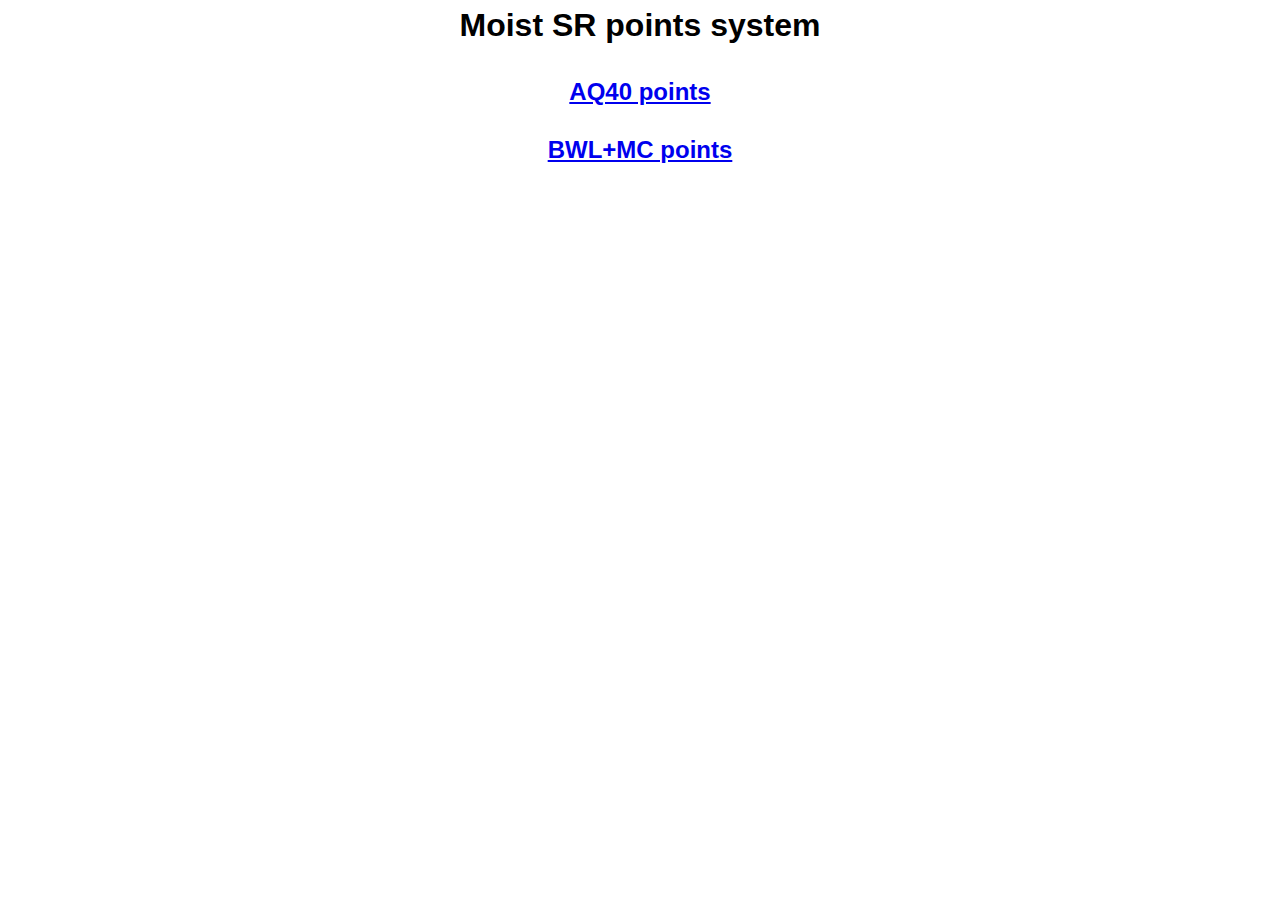
<file: index.html>
<html>

<head>
    <link rel="stylesheet" href="style.css">
</head>

<body>
    <center>
        <h1>Moist SR points system</h1>
        <h2><a href="pages/AQ40-points.html">AQ40 points</a></h2>
        <h2><a href="pages/BWL+MC-points.html">BWL+MC points</a></h2>
    </center>
</body>

</html>
</file>
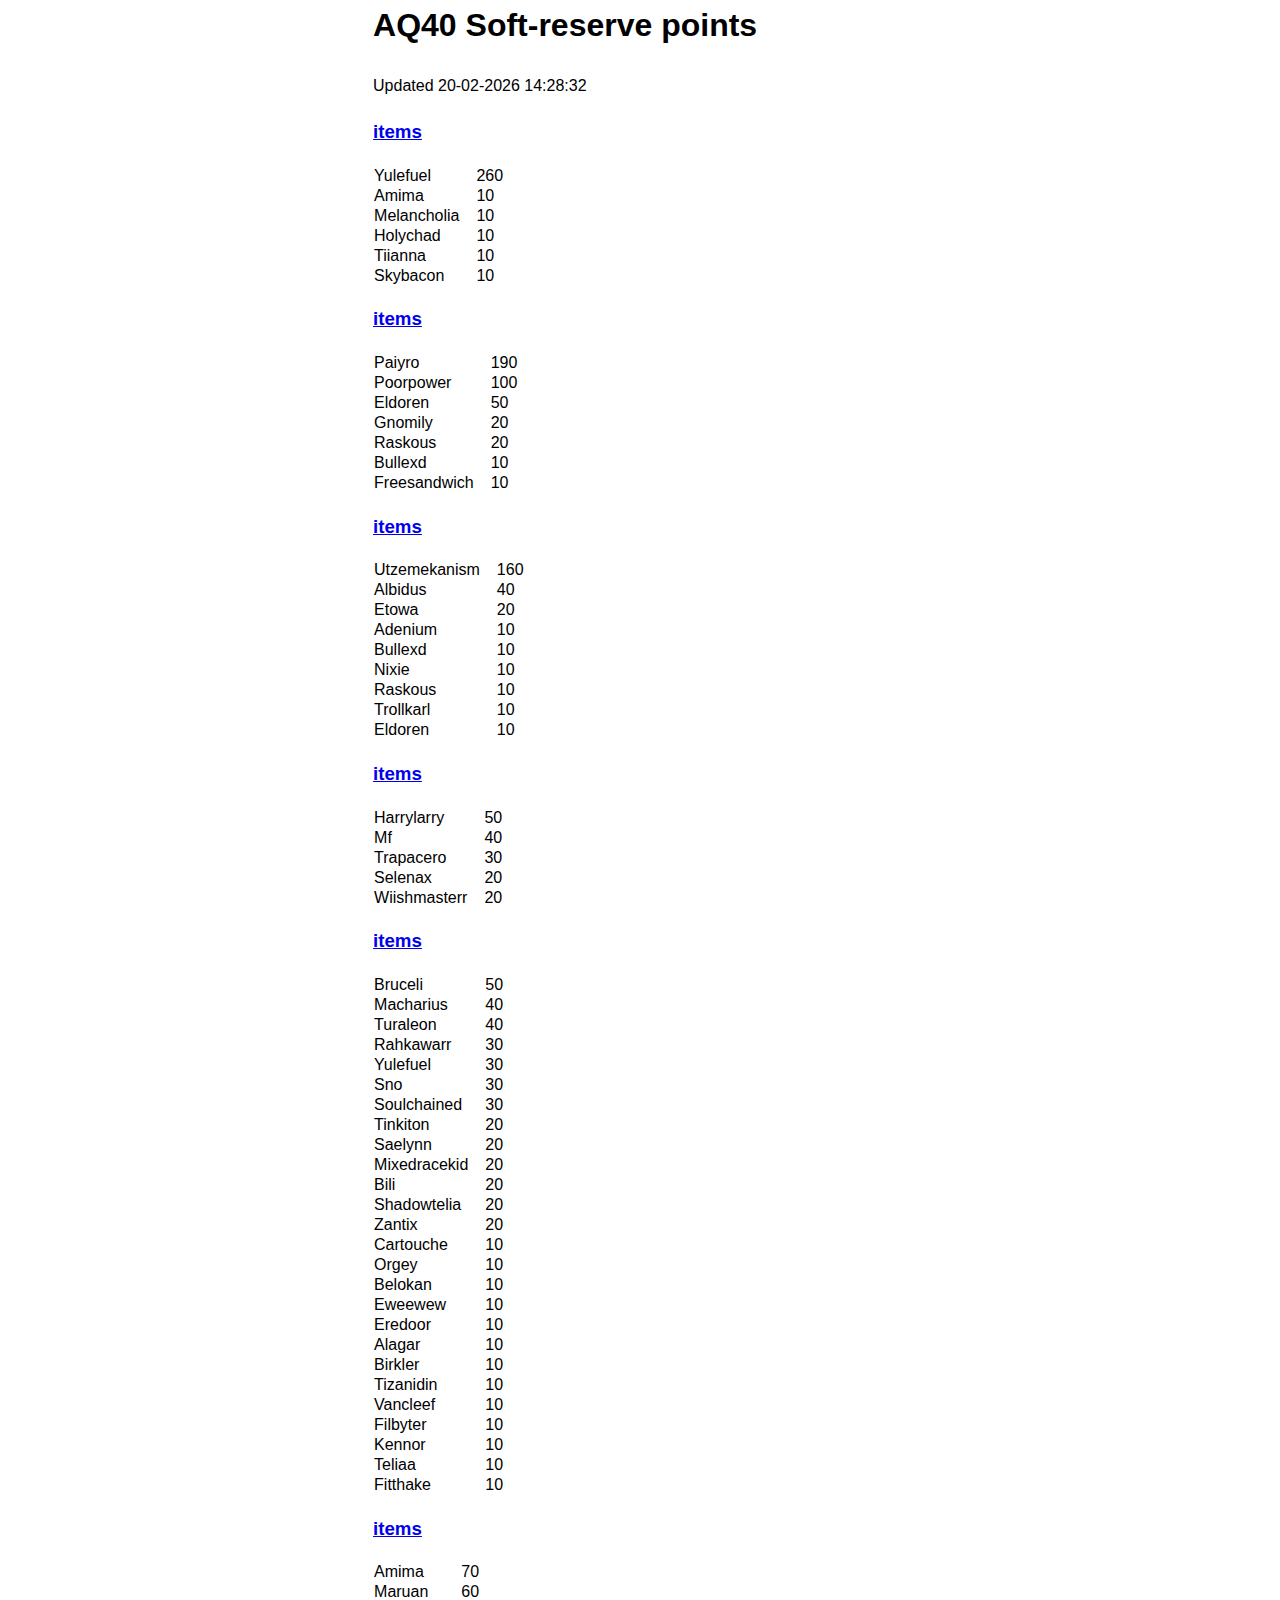
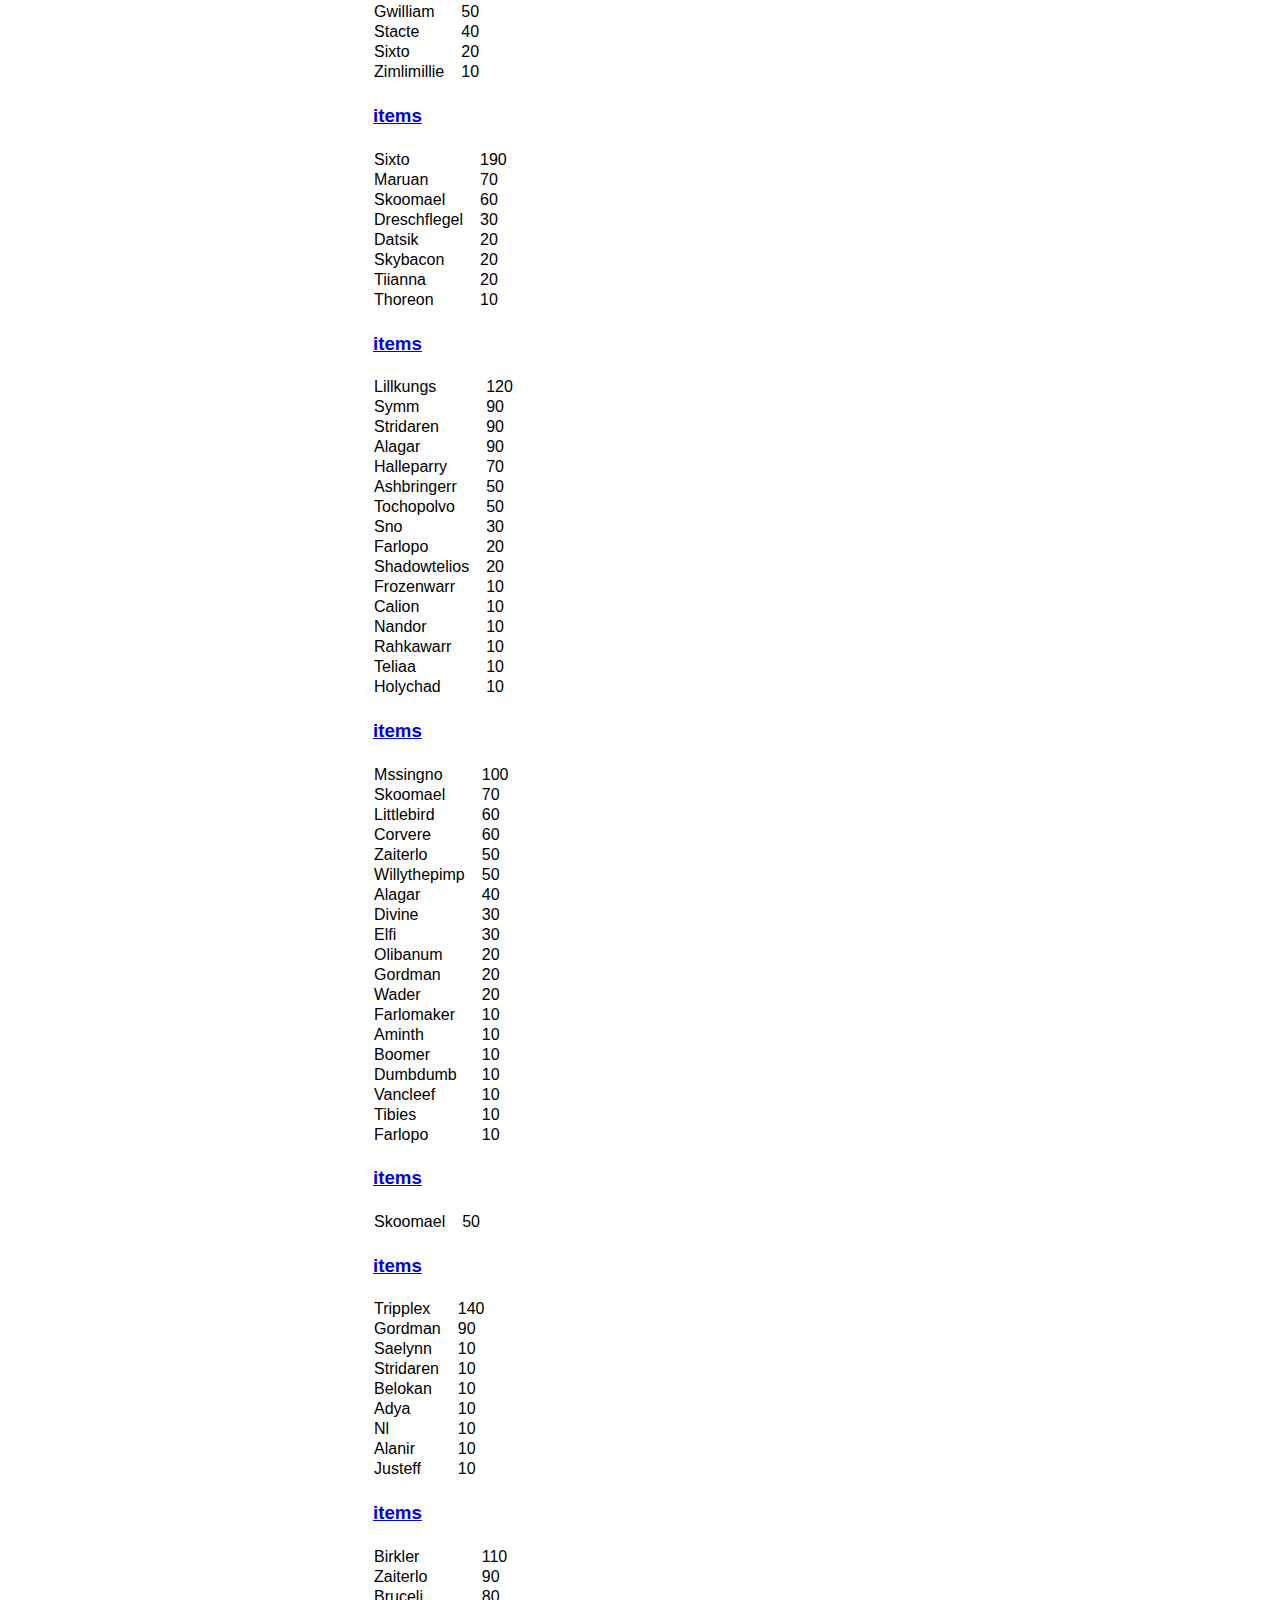
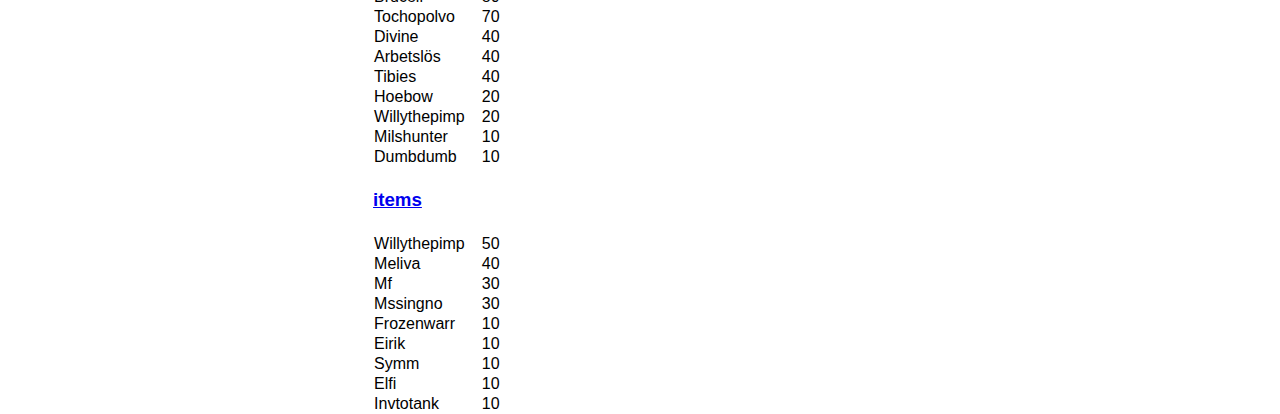
<file: pages/AQ40-points.html>
<html><head><script type="application/javascript">
                        const whTooltips = {colorLinks: true, iconizeLinks: true, renameLinks: true};
                    </script><script type="application/javascript" src="https://wow.zamimg.com/js/tooltips.js"></script><link rel="stylesheet" href="../style.css"></link><title>AQ40 Points</title></head><body><h1>AQ40 Soft-reserve points</h1><p>Updated 20-02-2026 14:28:32</p><table><table><h3><a href="https://wow.wowhead.com/classic/item=21604">items</a></h3><p><tr><td>Yulefuel</td><td>260</td></tr><tr><td>Amima</td><td>10</td></tr><tr><td>Melancholia</td><td>10</td></tr><tr><td>Holychad</td><td>10</td></tr><tr><td>Tiianna</td><td>10</td></tr><tr><td>Skybacon</td><td>10</td></tr></p></table><table><h3><a href="https://wow.wowhead.com/classic/item=22730">items</a></h3><p><tr><td>Paiyro</td><td>190</td></tr><tr><td>Poorpower</td><td>100</td></tr><tr><td>Eldoren</td><td>50</td></tr><tr><td>Gnomily</td><td>20</td></tr><tr><td>Raskous</td><td>20</td></tr><tr><td>Bullexd</td><td>10</td></tr><tr><td>Freesandwich</td><td>10</td></tr></p></table><table><h3><a href="https://wow.wowhead.com/classic/item=21585">items</a></h3><p><tr><td>Utzemekanism</td><td>160</td></tr><tr><td>Albidus</td><td>40</td></tr><tr><td>Etowa</td><td>20</td></tr><tr><td>Adenium</td><td>10</td></tr><tr><td>Bullexd</td><td>10</td></tr><tr><td>Nixie</td><td>10</td></tr><tr><td>Raskous</td><td>10</td></tr><tr><td>Trollkarl</td><td>10</td></tr><tr><td>Eldoren</td><td>10</td></tr></p></table><table><h3><a href="https://wow.wowhead.com/classic/item=21126">items</a></h3><p><tr><td>Harrylarry</td><td>50</td></tr><tr><td>Mf</td><td>40</td></tr><tr><td>Trapacero</td><td>30</td></tr><tr><td>Selenax</td><td>20</td></tr><tr><td>Wiishmasterr</td><td>20</td></tr></p></table><table><h3><a href="https://wow.wowhead.com/classic/item=21221">items</a></h3><p><tr><td>Bruceli</td><td>50</td></tr><tr><td>Macharius</td><td>40</td></tr><tr><td>Turaleon</td><td>40</td></tr><tr><td>Rahkawarr</td><td>30</td></tr><tr><td>Yulefuel</td><td>30</td></tr><tr><td>Sno</td><td>30</td></tr><tr><td>Soulchained</td><td>30</td></tr><tr><td>Tinkiton</td><td>20</td></tr><tr><td>Saelynn</td><td>20</td></tr><tr><td>Mixedracekid</td><td>20</td></tr><tr><td>Bili</td><td>20</td></tr><tr><td>Shadowtelia</td><td>20</td></tr><tr><td>Zantix</td><td>20</td></tr><tr><td>Cartouche</td><td>10</td></tr><tr><td>Orgey</td><td>10</td></tr><tr><td>Belokan</td><td>10</td></tr><tr><td>Eweewew</td><td>10</td></tr><tr><td>Eredoor</td><td>10</td></tr><tr><td>Alagar</td><td>10</td></tr><tr><td>Birkler</td><td>10</td></tr><tr><td>Tizanidin</td><td>10</td></tr><tr><td>Vancleef</td><td>10</td></tr><tr><td>Filbyter</td><td>10</td></tr><tr><td>Kennor</td><td>10</td></tr><tr><td>Teliaa</td><td>10</td></tr><tr><td>Fitthake</td><td>10</td></tr></p></table><table><h3><a href="https://wow.wowhead.com/classic/item=21582">items</a></h3><p><tr><td>Amima</td><td>70</td></tr><tr><td>Maruan</td><td>60</td></tr><tr><td>Gwilliam</td><td>50</td></tr><tr><td>Stacte</td><td>40</td></tr><tr><td>Sixto</td><td>20</td></tr><tr><td>Zimlimillie</td><td>10</td></tr></p></table><table><h3><a href="https://wow.wowhead.com/classic/item=21839">items</a></h3><p><tr><td>Sixto</td><td>190</td></tr><tr><td>Maruan</td><td>70</td></tr><tr><td>Skoomael</td><td>60</td></tr><tr><td>Dreschflegel</td><td>30</td></tr><tr><td>Datsik</td><td>20</td></tr><tr><td>Skybacon</td><td>20</td></tr><tr><td>Tiianna</td><td>20</td></tr><tr><td>Thoreon</td><td>10</td></tr></p></table><table><h3><a href="https://wow.wowhead.com/classic/item=21581">items</a></h3><p><tr><td>Lillkungs</td><td>120</td></tr><tr><td>Symm</td><td>90</td></tr><tr><td>Stridaren</td><td>90</td></tr><tr><td>Alagar</td><td>90</td></tr><tr><td>Halleparry</td><td>70</td></tr><tr><td>Ashbringerr</td><td>50</td></tr><tr><td>Tochopolvo</td><td>50</td></tr><tr><td>Sno</td><td>30</td></tr><tr><td>Farlopo</td><td>20</td></tr><tr><td>Shadowtelios</td><td>20</td></tr><tr><td>Frozenwarr</td><td>10</td></tr><tr><td>Calion</td><td>10</td></tr><tr><td>Nandor</td><td>10</td></tr><tr><td>Rahkawarr</td><td>10</td></tr><tr><td>Teliaa</td><td>10</td></tr><tr><td>Holychad</td><td>10</td></tr></p></table><table><h3><a href="https://wow.wowhead.com/classic/item=23570">items</a></h3><p><tr><td>Mssingno</td><td>100</td></tr><tr><td>Skoomael</td><td>70</td></tr><tr><td>Littlebird</td><td>60</td></tr><tr><td>Corvere</td><td>60</td></tr><tr><td>Zaiterlo</td><td>50</td></tr><tr><td>Willythepimp</td><td>50</td></tr><tr><td>Alagar</td><td>40</td></tr><tr><td>Divine</td><td>30</td></tr><tr><td>Elfi</td><td>30</td></tr><tr><td>Olibanum</td><td>20</td></tr><tr><td>Gordman</td><td>20</td></tr><tr><td>Wader</td><td>20</td></tr><tr><td>Farlomaker</td><td>10</td></tr><tr><td>Aminth</td><td>10</td></tr><tr><td>Boomer</td><td>10</td></tr><tr><td>Dumbdumb</td><td>10</td></tr><tr><td>Vancleef</td><td>10</td></tr><tr><td>Tibies</td><td>10</td></tr><tr><td>Farlopo</td><td>10</td></tr></p></table><table><h3><a href="https://wow.wowhead.com/classic/item=22399">items</a></h3><p><tr><td>Skoomael</td><td>50</td></tr></p></table><table><h3><a href="https://wow.wowhead.com/classic/item=21586">items</a></h3><p><tr><td>Tripplex</td><td>140</td></tr><tr><td>Gordman</td><td>90</td></tr><tr><td>Saelynn</td><td>10</td></tr><tr><td>Stridaren</td><td>10</td></tr><tr><td>Belokan</td><td>10</td></tr><tr><td>Adya</td><td>10</td></tr><tr><td>Nl</td><td>10</td></tr><tr><td>Alanir</td><td>10</td></tr><tr><td>Justeff</td><td>10</td></tr></p></table><table><h3><a href="https://wow.wowhead.com/classic/item=21670">items</a></h3><p><tr><td>Birkler</td><td>110</td></tr><tr><td>Zaiterlo</td><td>90</td></tr><tr><td>Bruceli</td><td>80</td></tr><tr><td>Tochopolvo</td><td>70</td></tr><tr><td>Divine</td><td>40</td></tr><tr><td>Arbetsl&#246;s</td><td>40</td></tr><tr><td>Tibies</td><td>40</td></tr><tr><td>Hoebow</td><td>20</td></tr><tr><td>Willythepimp</td><td>20</td></tr><tr><td>Milshunter</td><td>10</td></tr><tr><td>Dumbdumb</td><td>10</td></tr></p></table><table><h3><a href="https://wow.wowhead.com/classic/item=21596">items</a></h3><p><tr><td>Willythepimp</td><td>50</td></tr><tr><td>Meliva</td><td>40</td></tr><tr><td>Mf</td><td>30</td></tr><tr><td>Mssingno</td><td>30</td></tr><tr><td>Frozenwarr</td><td>10</td></tr><tr><td>Eirik</td><td>10</td></tr><tr><td>Symm</td><td>10</td></tr><tr><td>Elfi</td><td>10</td></tr><tr><td>Invtotank</td><td>10</td></tr></p></table></table></body></html>
</file>
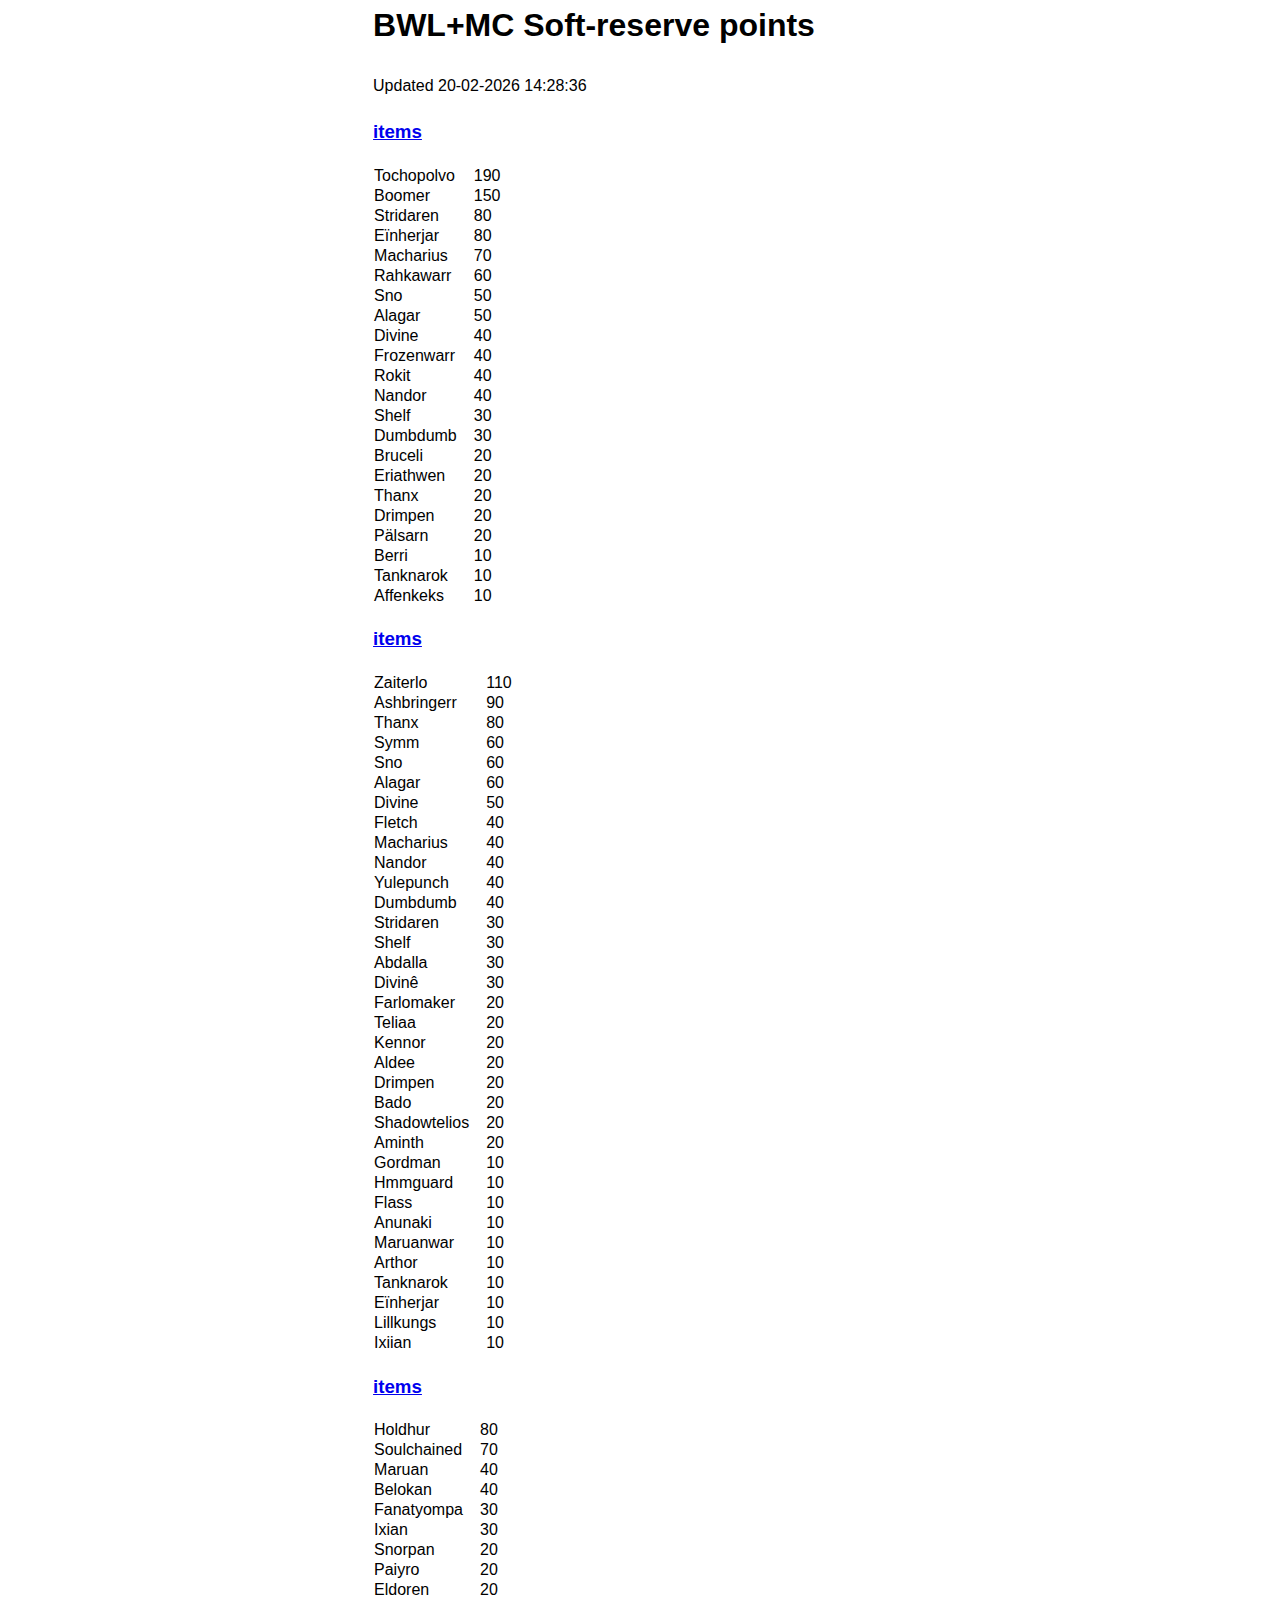
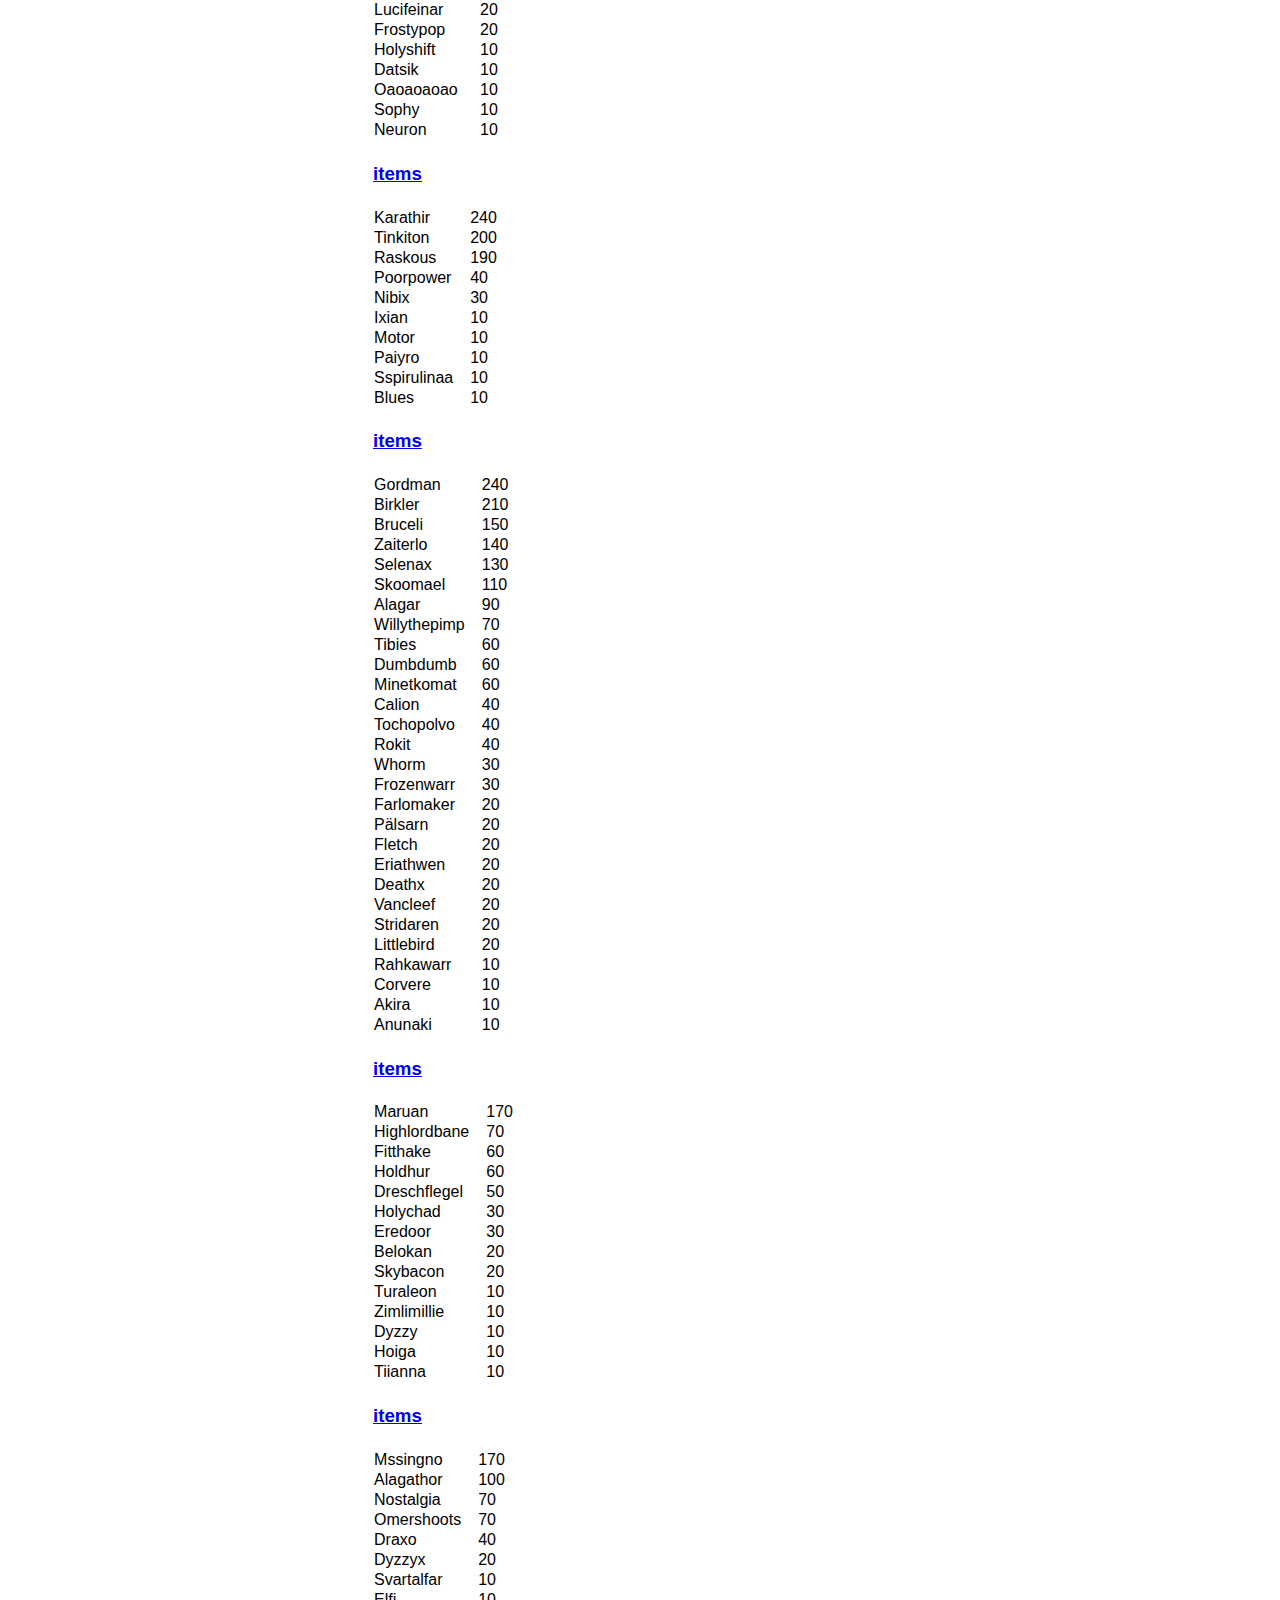
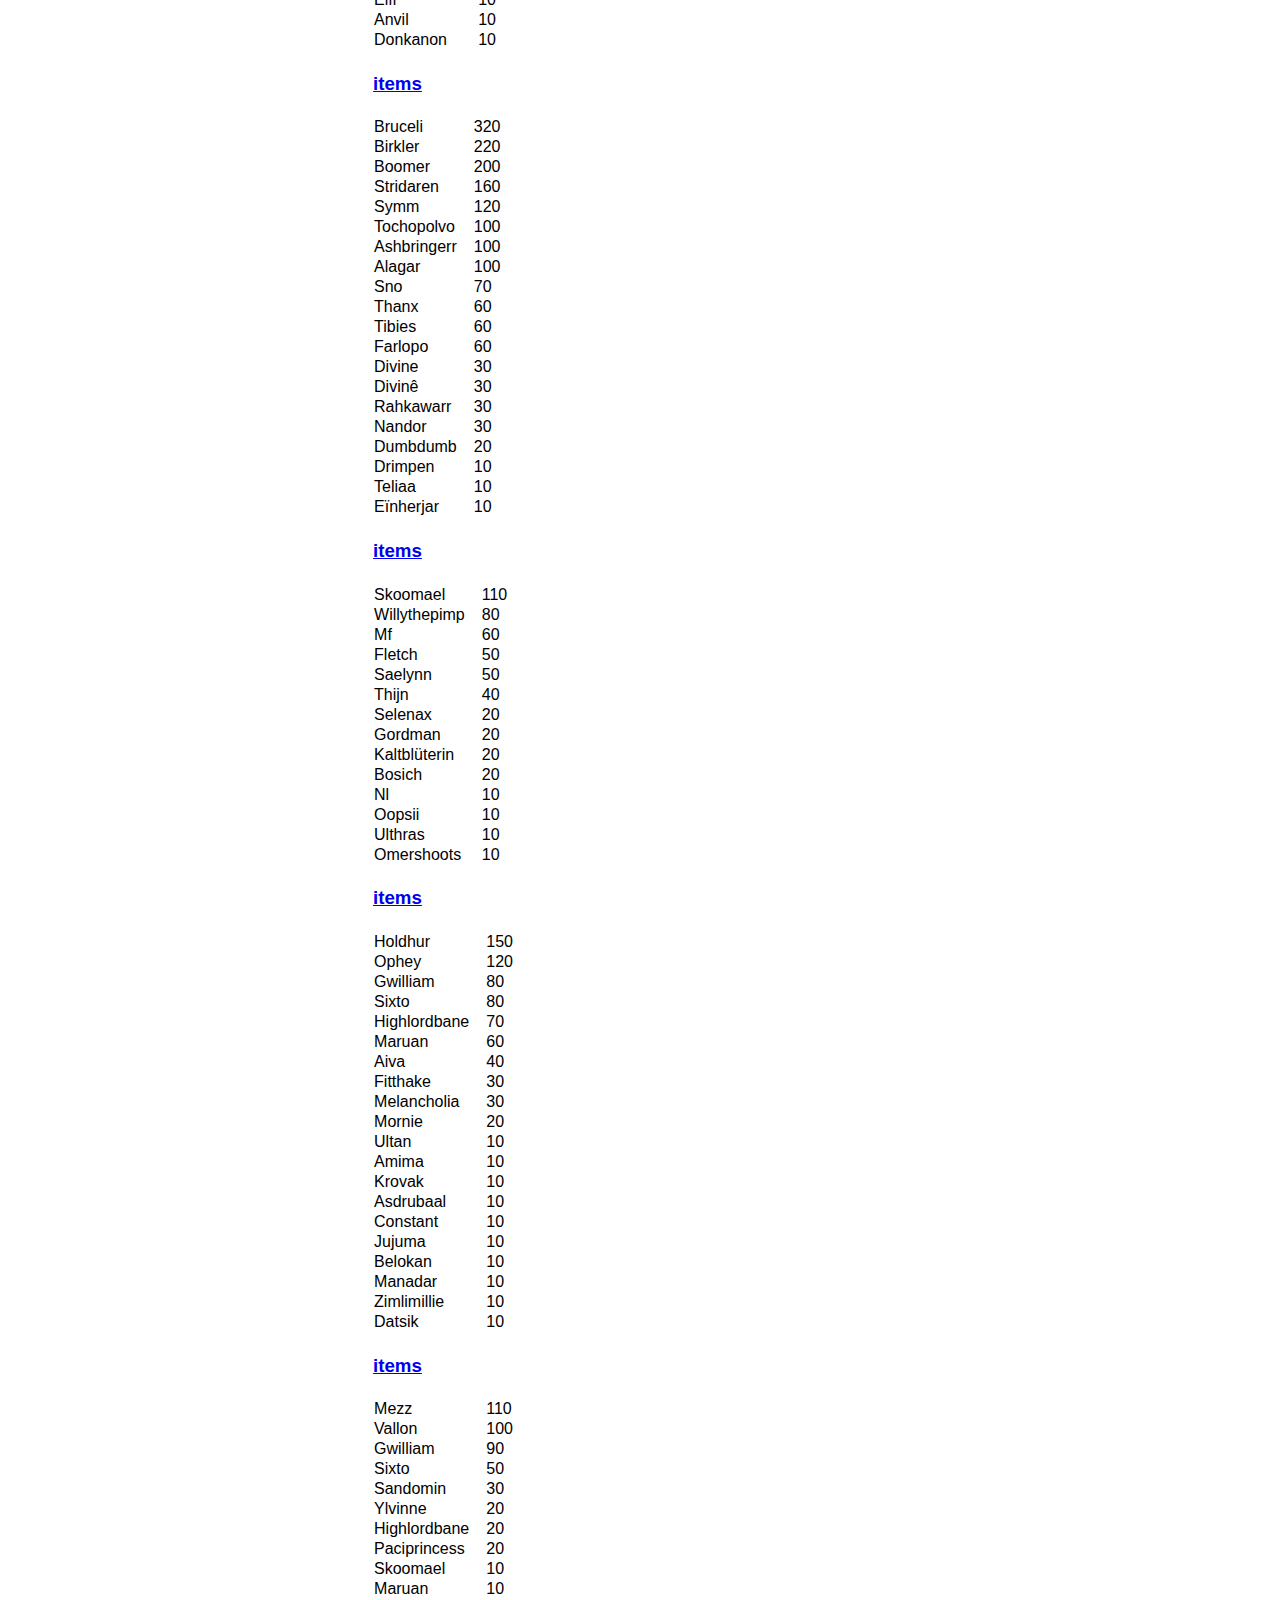
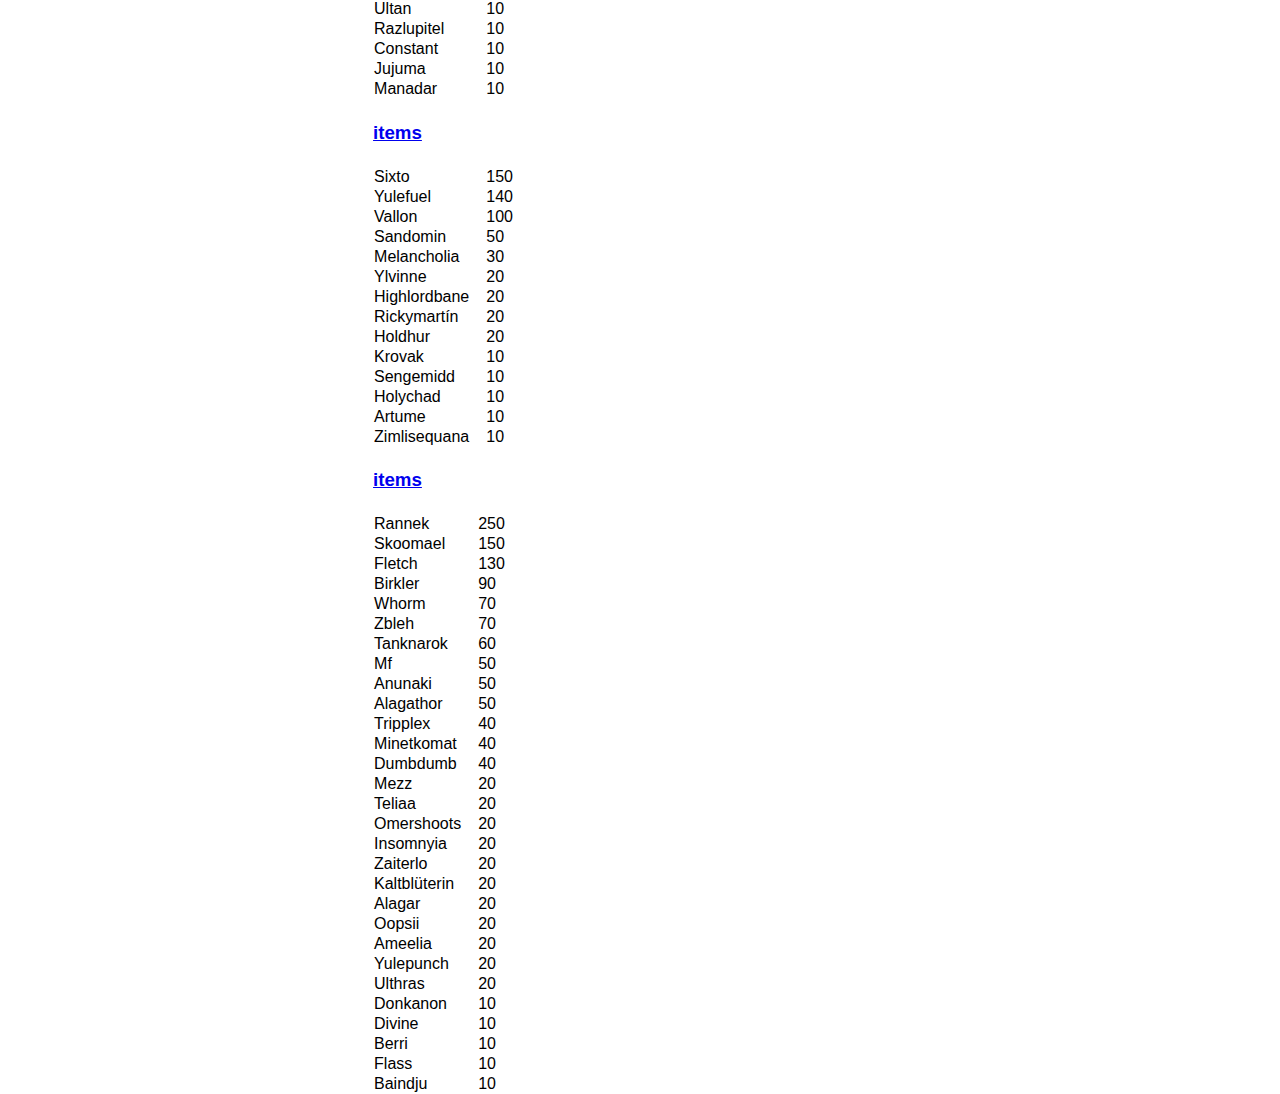
<file: pages/BWL+MC-points.html>
<html><head><script type="application/javascript">
                        const whTooltips = {colorLinks: true, iconizeLinks: true, renameLinks: true};
                    </script><script type="application/javascript" src="https://wow.zamimg.com/js/tooltips.js"></script><link rel="stylesheet" href="../style.css"></link><title>BWL+MC Points</title></head><body><h1>BWL+MC Soft-reserve points</h1><p>Updated 20-02-2026 14:28:36</p><table><table><h3><a href="https://wow.wowhead.com/classic/item=19137">items</a></h3><p><tr><td>Tochopolvo</td><td>190</td></tr><tr><td>Boomer</td><td>150</td></tr><tr><td>Stridaren</td><td>80</td></tr><tr><td>E&#239;nherjar</td><td>80</td></tr><tr><td>Macharius</td><td>70</td></tr><tr><td>Rahkawarr</td><td>60</td></tr><tr><td>Sno</td><td>50</td></tr><tr><td>Alagar</td><td>50</td></tr><tr><td>Divine</td><td>40</td></tr><tr><td>Frozenwarr</td><td>40</td></tr><tr><td>Rokit</td><td>40</td></tr><tr><td>Nandor</td><td>40</td></tr><tr><td>Shelf</td><td>30</td></tr><tr><td>Dumbdumb</td><td>30</td></tr><tr><td>Bruceli</td><td>20</td></tr><tr><td>Eriathwen</td><td>20</td></tr><tr><td>Thanx</td><td>20</td></tr><tr><td>Drimpen</td><td>20</td></tr><tr><td>P&#228;lsarn</td><td>20</td></tr><tr><td>Berri</td><td>10</td></tr><tr><td>Tanknarok</td><td>10</td></tr><tr><td>Affenkeks</td><td>10</td></tr></p></table><table><h3><a href="https://wow.wowhead.com/classic/item=18821">items</a></h3><p><tr><td>Zaiterlo</td><td>110</td></tr><tr><td>Ashbringerr</td><td>90</td></tr><tr><td>Thanx</td><td>80</td></tr><tr><td>Symm</td><td>60</td></tr><tr><td>Sno</td><td>60</td></tr><tr><td>Alagar</td><td>60</td></tr><tr><td>Divine</td><td>50</td></tr><tr><td>Fletch</td><td>40</td></tr><tr><td>Macharius</td><td>40</td></tr><tr><td>Nandor</td><td>40</td></tr><tr><td>Yulepunch</td><td>40</td></tr><tr><td>Dumbdumb</td><td>40</td></tr><tr><td>Stridaren</td><td>30</td></tr><tr><td>Shelf</td><td>30</td></tr><tr><td>Abdalla</td><td>30</td></tr><tr><td>Divin&#234;</td><td>30</td></tr><tr><td>Farlomaker</td><td>20</td></tr><tr><td>Teliaa</td><td>20</td></tr><tr><td>Kennor</td><td>20</td></tr><tr><td>Aldee</td><td>20</td></tr><tr><td>Drimpen</td><td>20</td></tr><tr><td>Bado</td><td>20</td></tr><tr><td>Shadowtelios</td><td>20</td></tr><tr><td>Aminth</td><td>20</td></tr><tr><td>Gordman</td><td>10</td></tr><tr><td>Hmmguard</td><td>10</td></tr><tr><td>Flass</td><td>10</td></tr><tr><td>Anunaki</td><td>10</td></tr><tr><td>Maruanwar</td><td>10</td></tr><tr><td>Arthor</td><td>10</td></tr><tr><td>Tanknarok</td><td>10</td></tr><tr><td>E&#239;nherjar</td><td>10</td></tr><tr><td>Lillkungs</td><td>10</td></tr><tr><td>Ixiian</td><td>10</td></tr></p></table><table><h3><a href="https://wow.wowhead.com/classic/item=18820">items</a></h3><p><tr><td>Holdhur</td><td>80</td></tr><tr><td>Soulchained</td><td>70</td></tr><tr><td>Maruan</td><td>40</td></tr><tr><td>Belokan</td><td>40</td></tr><tr><td>Fanatyompa</td><td>30</td></tr><tr><td>Ixian</td><td>30</td></tr><tr><td>Snorpan</td><td>20</td></tr><tr><td>Paiyro</td><td>20</td></tr><tr><td>Eldoren</td><td>20</td></tr><tr><td>Lucifeinar</td><td>20</td></tr><tr><td>Frostypop</td><td>20</td></tr><tr><td>Holyshift</td><td>10</td></tr><tr><td>Datsik</td><td>10</td></tr><tr><td>Oaoaoaoao</td><td>10</td></tr><tr><td>Sophy</td><td>10</td></tr><tr><td>Neuron</td><td>10</td></tr></p></table><table><h3><a href="https://wow.wowhead.com/classic/item=19379">items</a></h3><p><tr><td>Karathir</td><td>240</td></tr><tr><td>Tinkiton</td><td>200</td></tr><tr><td>Raskous</td><td>190</td></tr><tr><td>Poorpower</td><td>40</td></tr><tr><td>Nibix</td><td>30</td></tr><tr><td>Ixian</td><td>10</td></tr><tr><td>Motor</td><td>10</td></tr><tr><td>Paiyro</td><td>10</td></tr><tr><td>Sspirulinaa</td><td>10</td></tr><tr><td>Blues</td><td>10</td></tr></p></table><table><h3><a href="https://wow.wowhead.com/classic/item=19406">items</a></h3><p><tr><td>Gordman</td><td>240</td></tr><tr><td>Birkler</td><td>210</td></tr><tr><td>Bruceli</td><td>150</td></tr><tr><td>Zaiterlo</td><td>140</td></tr><tr><td>Selenax</td><td>130</td></tr><tr><td>Skoomael</td><td>110</td></tr><tr><td>Alagar</td><td>90</td></tr><tr><td>Willythepimp</td><td>70</td></tr><tr><td>Tibies</td><td>60</td></tr><tr><td>Dumbdumb</td><td>60</td></tr><tr><td>Minetkomat</td><td>60</td></tr><tr><td>Calion</td><td>40</td></tr><tr><td>Tochopolvo</td><td>40</td></tr><tr><td>Rokit</td><td>40</td></tr><tr><td>Whorm</td><td>30</td></tr><tr><td>Frozenwarr</td><td>30</td></tr><tr><td>Farlomaker</td><td>20</td></tr><tr><td>P&#228;lsarn</td><td>20</td></tr><tr><td>Fletch</td><td>20</td></tr><tr><td>Eriathwen</td><td>20</td></tr><tr><td>Deathx</td><td>20</td></tr><tr><td>Vancleef</td><td>20</td></tr><tr><td>Stridaren</td><td>20</td></tr><tr><td>Littlebird</td><td>20</td></tr><tr><td>Rahkawarr</td><td>10</td></tr><tr><td>Corvere</td><td>10</td></tr><tr><td>Akira</td><td>10</td></tr><tr><td>Anunaki</td><td>10</td></tr></p></table><table><h3><a href="https://wow.wowhead.com/classic/item=19395">items</a></h3><p><tr><td>Maruan</td><td>170</td></tr><tr><td>Highlordbane</td><td>70</td></tr><tr><td>Fitthake</td><td>60</td></tr><tr><td>Holdhur</td><td>60</td></tr><tr><td>Dreschflegel</td><td>50</td></tr><tr><td>Holychad</td><td>30</td></tr><tr><td>Eredoor</td><td>30</td></tr><tr><td>Belokan</td><td>20</td></tr><tr><td>Skybacon</td><td>20</td></tr><tr><td>Turaleon</td><td>10</td></tr><tr><td>Zimlimillie</td><td>10</td></tr><tr><td>Dyzzy</td><td>10</td></tr><tr><td>Hoiga</td><td>10</td></tr><tr><td>Tiianna</td><td>10</td></tr></p></table><table><h3><a href="https://wow.wowhead.com/classic/item=19361">items</a></h3><p><tr><td>Mssingno</td><td>170</td></tr><tr><td>Alagathor</td><td>100</td></tr><tr><td>Nostalgia</td><td>70</td></tr><tr><td>Omershoots</td><td>70</td></tr><tr><td>Draxo</td><td>40</td></tr><tr><td>Dyzzyx</td><td>20</td></tr><tr><td>Svartalfar</td><td>10</td></tr><tr><td>Elfi</td><td>10</td></tr><tr><td>Anvil</td><td>10</td></tr><tr><td>Donkanon</td><td>10</td></tr></p></table><table><h3><a href="https://wow.wowhead.com/classic/item=19387">items</a></h3><p><tr><td>Bruceli</td><td>320</td></tr><tr><td>Birkler</td><td>220</td></tr><tr><td>Boomer</td><td>200</td></tr><tr><td>Stridaren</td><td>160</td></tr><tr><td>Symm</td><td>120</td></tr><tr><td>Tochopolvo</td><td>100</td></tr><tr><td>Ashbringerr</td><td>100</td></tr><tr><td>Alagar</td><td>100</td></tr><tr><td>Sno</td><td>70</td></tr><tr><td>Thanx</td><td>60</td></tr><tr><td>Tibies</td><td>60</td></tr><tr><td>Farlopo</td><td>60</td></tr><tr><td>Divine</td><td>30</td></tr><tr><td>Divin&#234;</td><td>30</td></tr><tr><td>Rahkawarr</td><td>30</td></tr><tr><td>Nandor</td><td>30</td></tr><tr><td>Dumbdumb</td><td>20</td></tr><tr><td>Drimpen</td><td>10</td></tr><tr><td>Teliaa</td><td>10</td></tr><tr><td>E&#239;nherjar</td><td>10</td></tr></p></table><table><h3><a href="https://wow.wowhead.com/classic/item=19377">items</a></h3><p><tr><td>Skoomael</td><td>110</td></tr><tr><td>Willythepimp</td><td>80</td></tr><tr><td>Mf</td><td>60</td></tr><tr><td>Fletch</td><td>50</td></tr><tr><td>Saelynn</td><td>50</td></tr><tr><td>Thijn</td><td>40</td></tr><tr><td>Selenax</td><td>20</td></tr><tr><td>Gordman</td><td>20</td></tr><tr><td>Kaltbl&#252;terin</td><td>20</td></tr><tr><td>Bosich</td><td>20</td></tr><tr><td>Nl</td><td>10</td></tr><tr><td>Oopsii</td><td>10</td></tr><tr><td>Ulthras</td><td>10</td></tr><tr><td>Omershoots</td><td>10</td></tr></p></table><table><h3><a href="https://wow.wowhead.com/classic/item=19382">items</a></h3><p><tr><td>Holdhur</td><td>150</td></tr><tr><td>Ophey</td><td>120</td></tr><tr><td>Gwilliam</td><td>80</td></tr><tr><td>Sixto</td><td>80</td></tr><tr><td>Highlordbane</td><td>70</td></tr><tr><td>Maruan</td><td>60</td></tr><tr><td>Aiva</td><td>40</td></tr><tr><td>Fitthake</td><td>30</td></tr><tr><td>Melancholia</td><td>30</td></tr><tr><td>Mornie</td><td>20</td></tr><tr><td>Ultan</td><td>10</td></tr><tr><td>Amima</td><td>10</td></tr><tr><td>Krovak</td><td>10</td></tr><tr><td>Asdrubaal</td><td>10</td></tr><tr><td>Constant</td><td>10</td></tr><tr><td>Jujuma</td><td>10</td></tr><tr><td>Belokan</td><td>10</td></tr><tr><td>Manadar</td><td>10</td></tr><tr><td>Zimlimillie</td><td>10</td></tr><tr><td>Datsik</td><td>10</td></tr></p></table><table><h3><a href="https://wow.wowhead.com/classic/item=19437">items</a></h3><p><tr><td>Mezz</td><td>110</td></tr><tr><td>Vallon</td><td>100</td></tr><tr><td>Gwilliam</td><td>90</td></tr><tr><td>Sixto</td><td>50</td></tr><tr><td>Sandomin</td><td>30</td></tr><tr><td>Ylvinne</td><td>20</td></tr><tr><td>Highlordbane</td><td>20</td></tr><tr><td>Paciprincess</td><td>20</td></tr><tr><td>Skoomael</td><td>10</td></tr><tr><td>Maruan</td><td>10</td></tr><tr><td>Ultan</td><td>10</td></tr><tr><td>Razlupitel</td><td>10</td></tr><tr><td>Constant</td><td>10</td></tr><tr><td>Jujuma</td><td>10</td></tr><tr><td>Manadar</td><td>10</td></tr></p></table><table><h3><a href="https://wow.wowhead.com/classic/item=19385">items</a></h3><p><tr><td>Sixto</td><td>150</td></tr><tr><td>Yulefuel</td><td>140</td></tr><tr><td>Vallon</td><td>100</td></tr><tr><td>Sandomin</td><td>50</td></tr><tr><td>Melancholia</td><td>30</td></tr><tr><td>Ylvinne</td><td>20</td></tr><tr><td>Highlordbane</td><td>20</td></tr><tr><td>Rickymart&#237;n</td><td>20</td></tr><tr><td>Holdhur</td><td>20</td></tr><tr><td>Krovak</td><td>10</td></tr><tr><td>Sengemidd</td><td>10</td></tr><tr><td>Holychad</td><td>10</td></tr><tr><td>Artume</td><td>10</td></tr><tr><td>Zimlisequana</td><td>10</td></tr></p></table><table><h3><a href="https://wow.wowhead.com/classic/item=17063">items</a></h3><p><tr><td>Rannek</td><td>250</td></tr><tr><td>Skoomael</td><td>150</td></tr><tr><td>Fletch</td><td>130</td></tr><tr><td>Birkler</td><td>90</td></tr><tr><td>Whorm</td><td>70</td></tr><tr><td>Zbleh</td><td>70</td></tr><tr><td>Tanknarok</td><td>60</td></tr><tr><td>Mf</td><td>50</td></tr><tr><td>Anunaki</td><td>50</td></tr><tr><td>Alagathor</td><td>50</td></tr><tr><td>Tripplex</td><td>40</td></tr><tr><td>Minetkomat</td><td>40</td></tr><tr><td>Dumbdumb</td><td>40</td></tr><tr><td>Mezz</td><td>20</td></tr><tr><td>Teliaa</td><td>20</td></tr><tr><td>Omershoots</td><td>20</td></tr><tr><td>Insomnyia</td><td>20</td></tr><tr><td>Zaiterlo</td><td>20</td></tr><tr><td>Kaltbl&#252;terin</td><td>20</td></tr><tr><td>Alagar</td><td>20</td></tr><tr><td>Oopsii</td><td>20</td></tr><tr><td>Ameelia</td><td>20</td></tr><tr><td>Yulepunch</td><td>20</td></tr><tr><td>Ulthras</td><td>20</td></tr><tr><td>Donkanon</td><td>10</td></tr><tr><td>Divine</td><td>10</td></tr><tr><td>Berri</td><td>10</td></tr><tr><td>Flass</td><td>10</td></tr><tr><td>Baindju</td><td>10</td></tr></p></table></table></body></html>
</file>
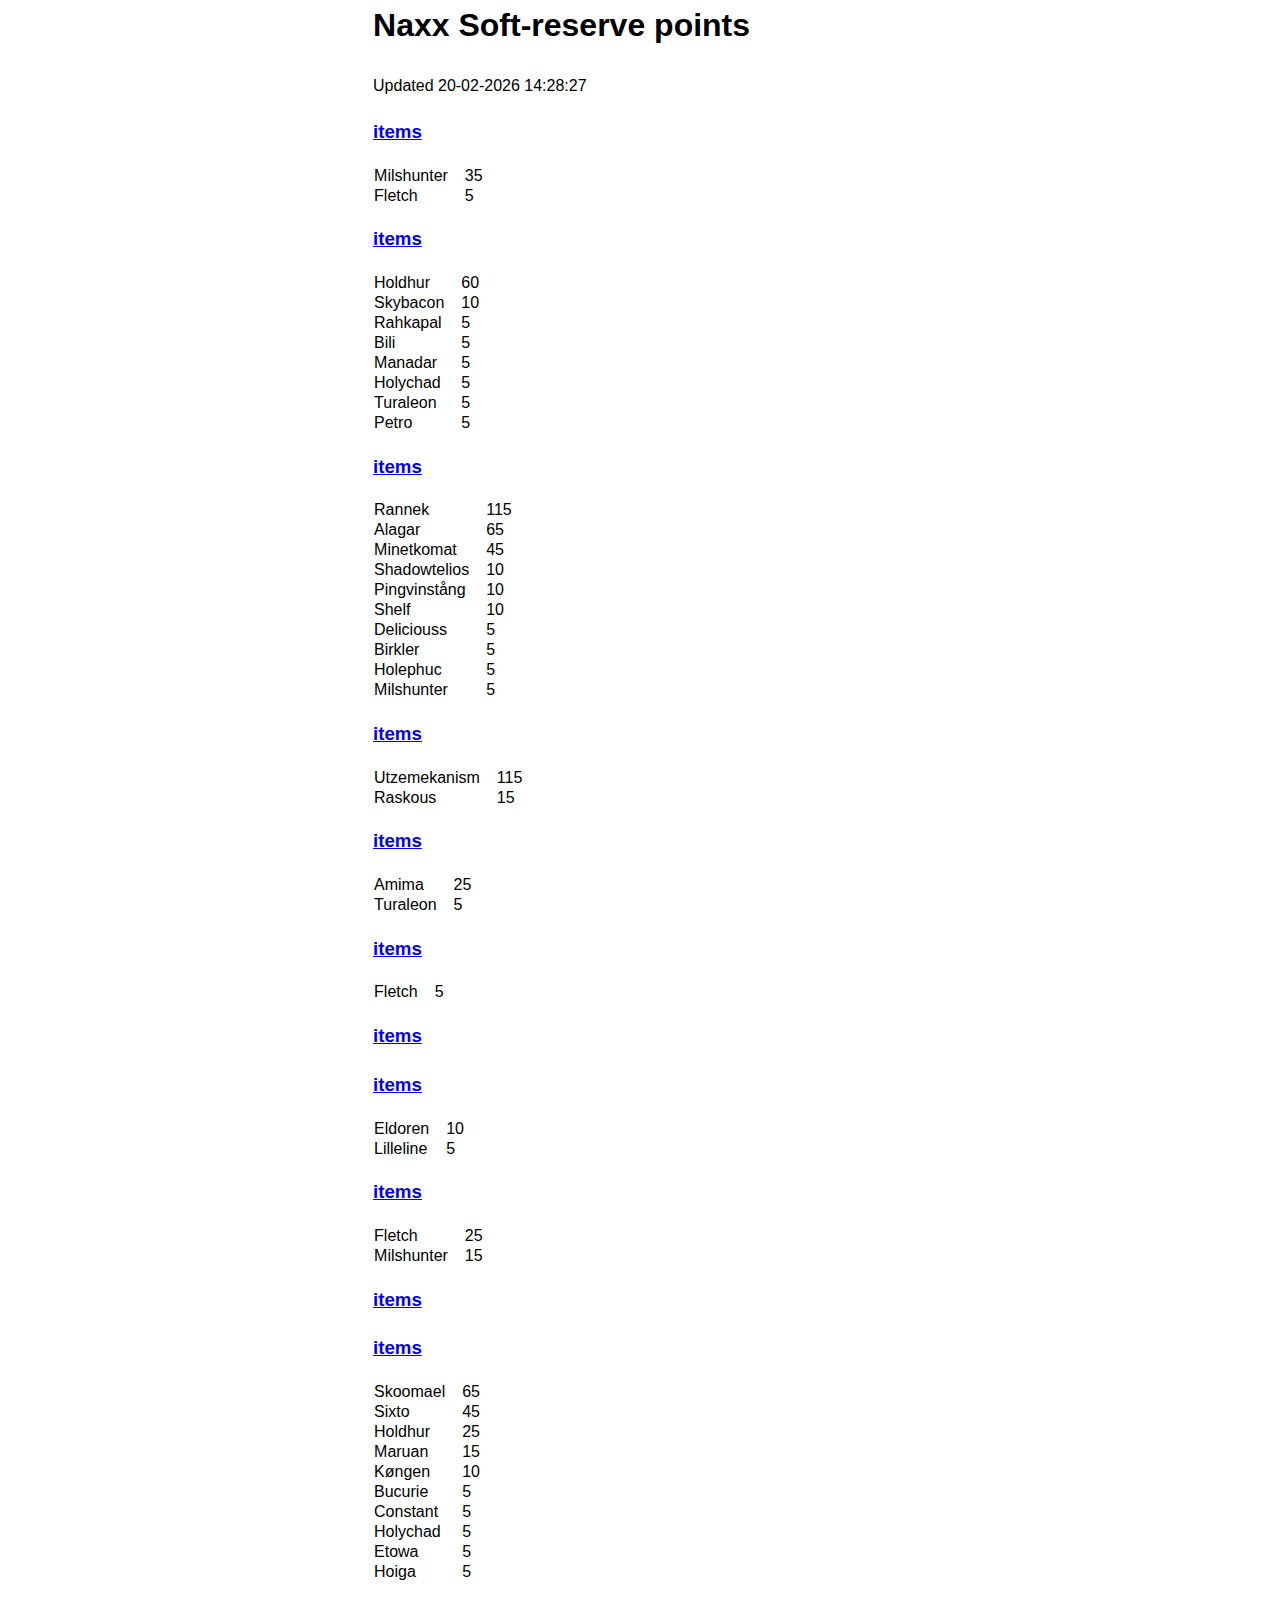
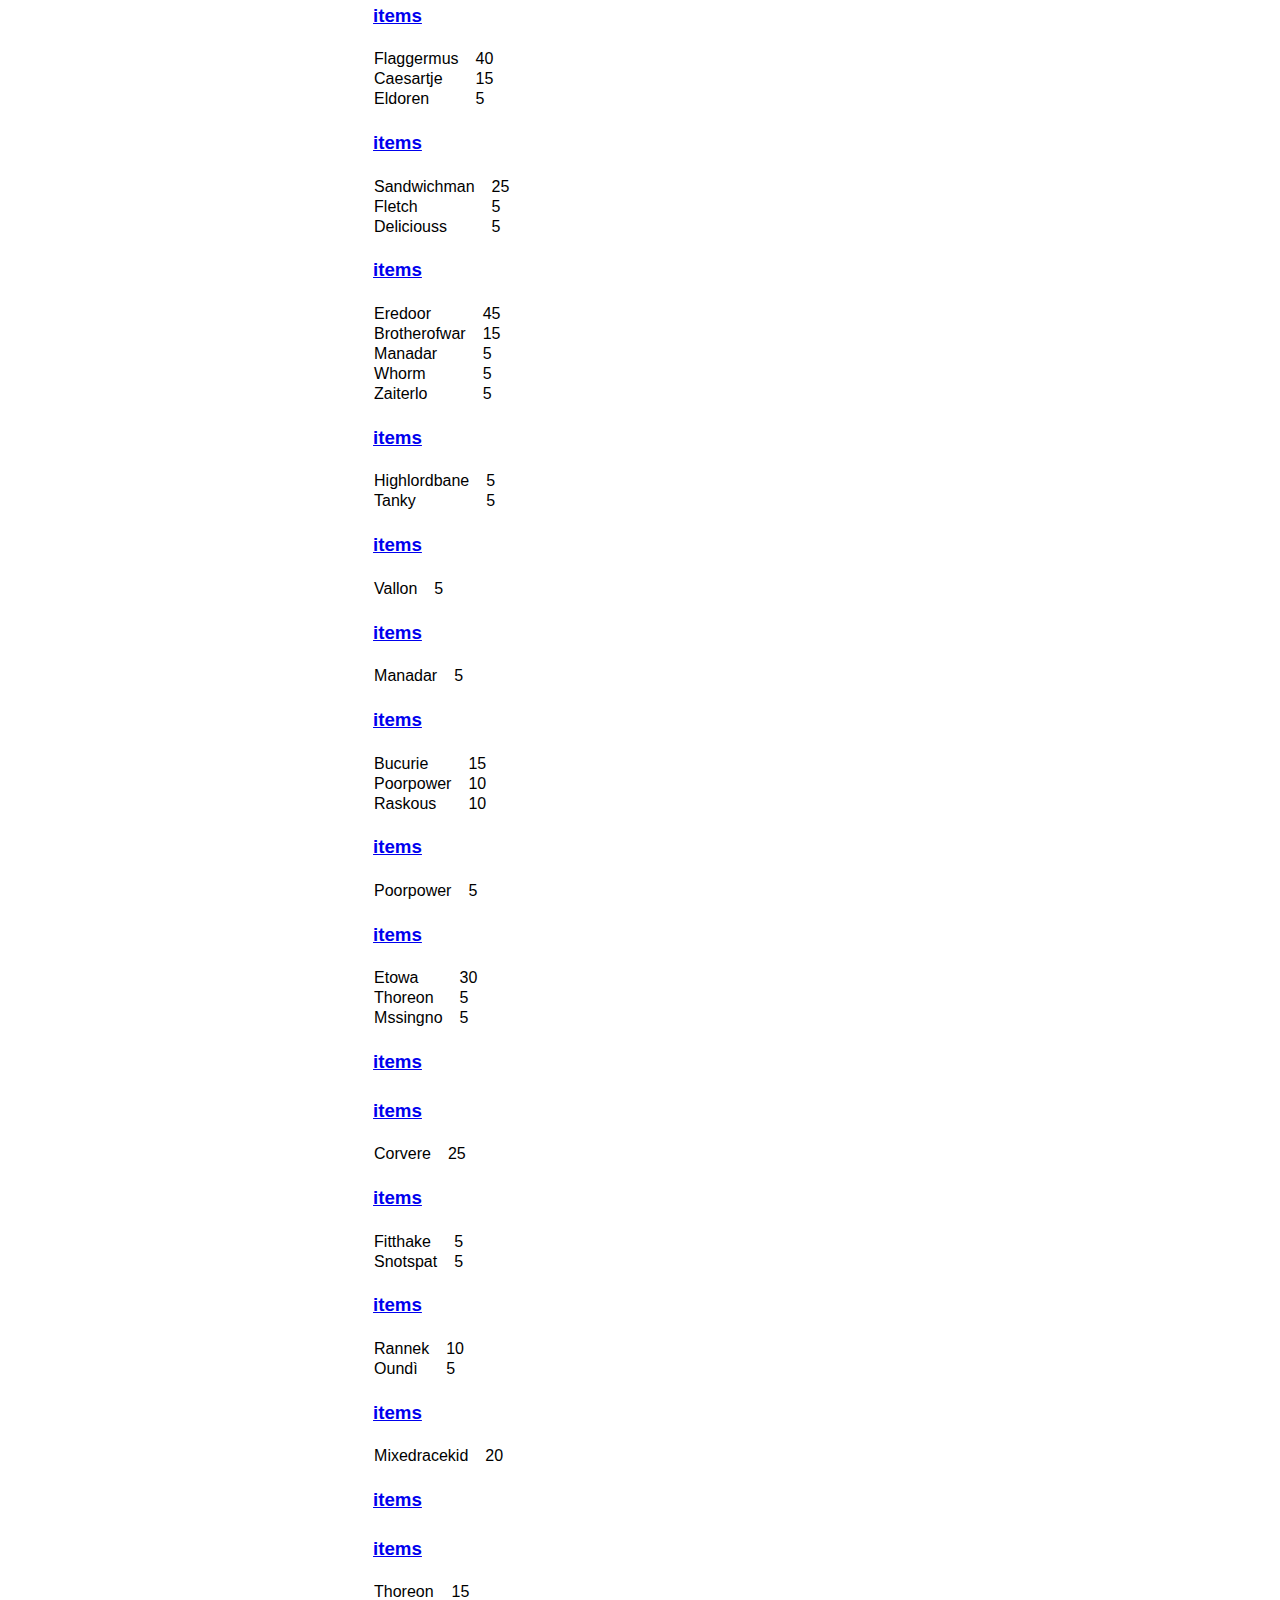
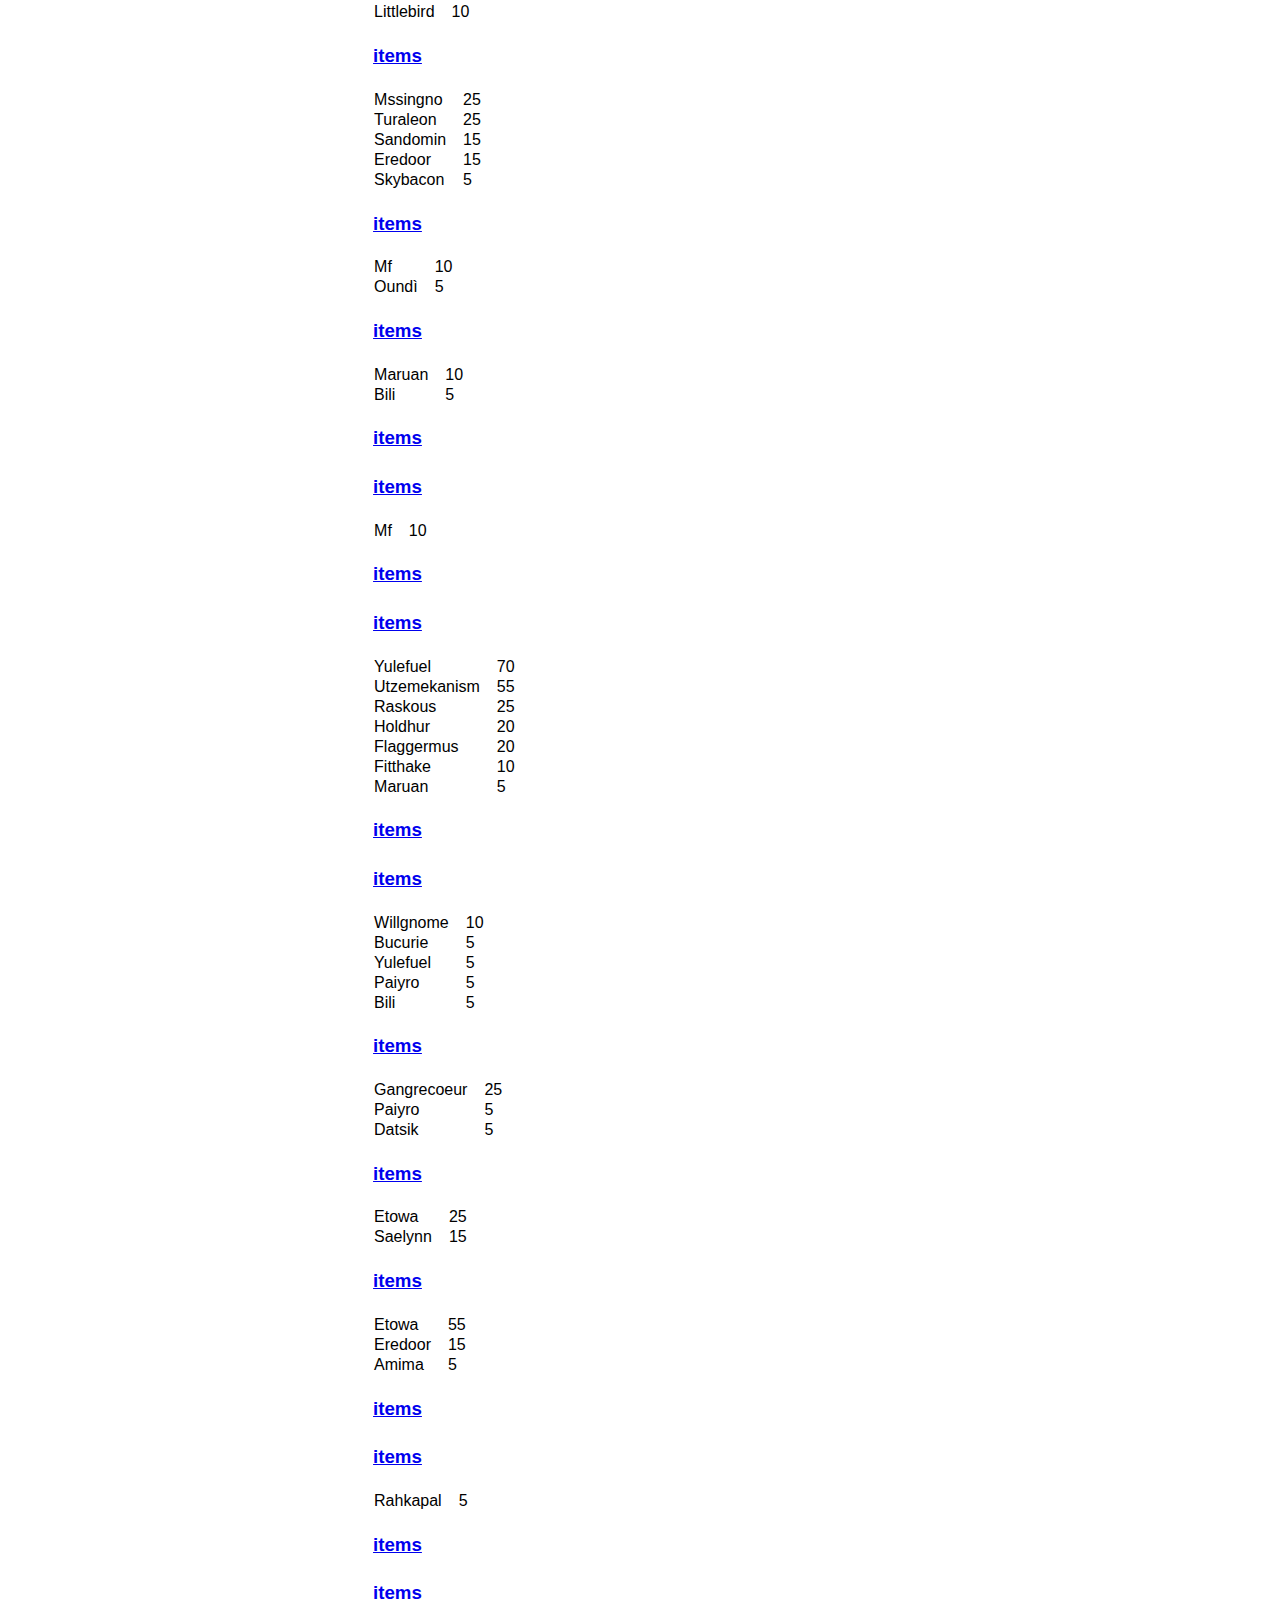
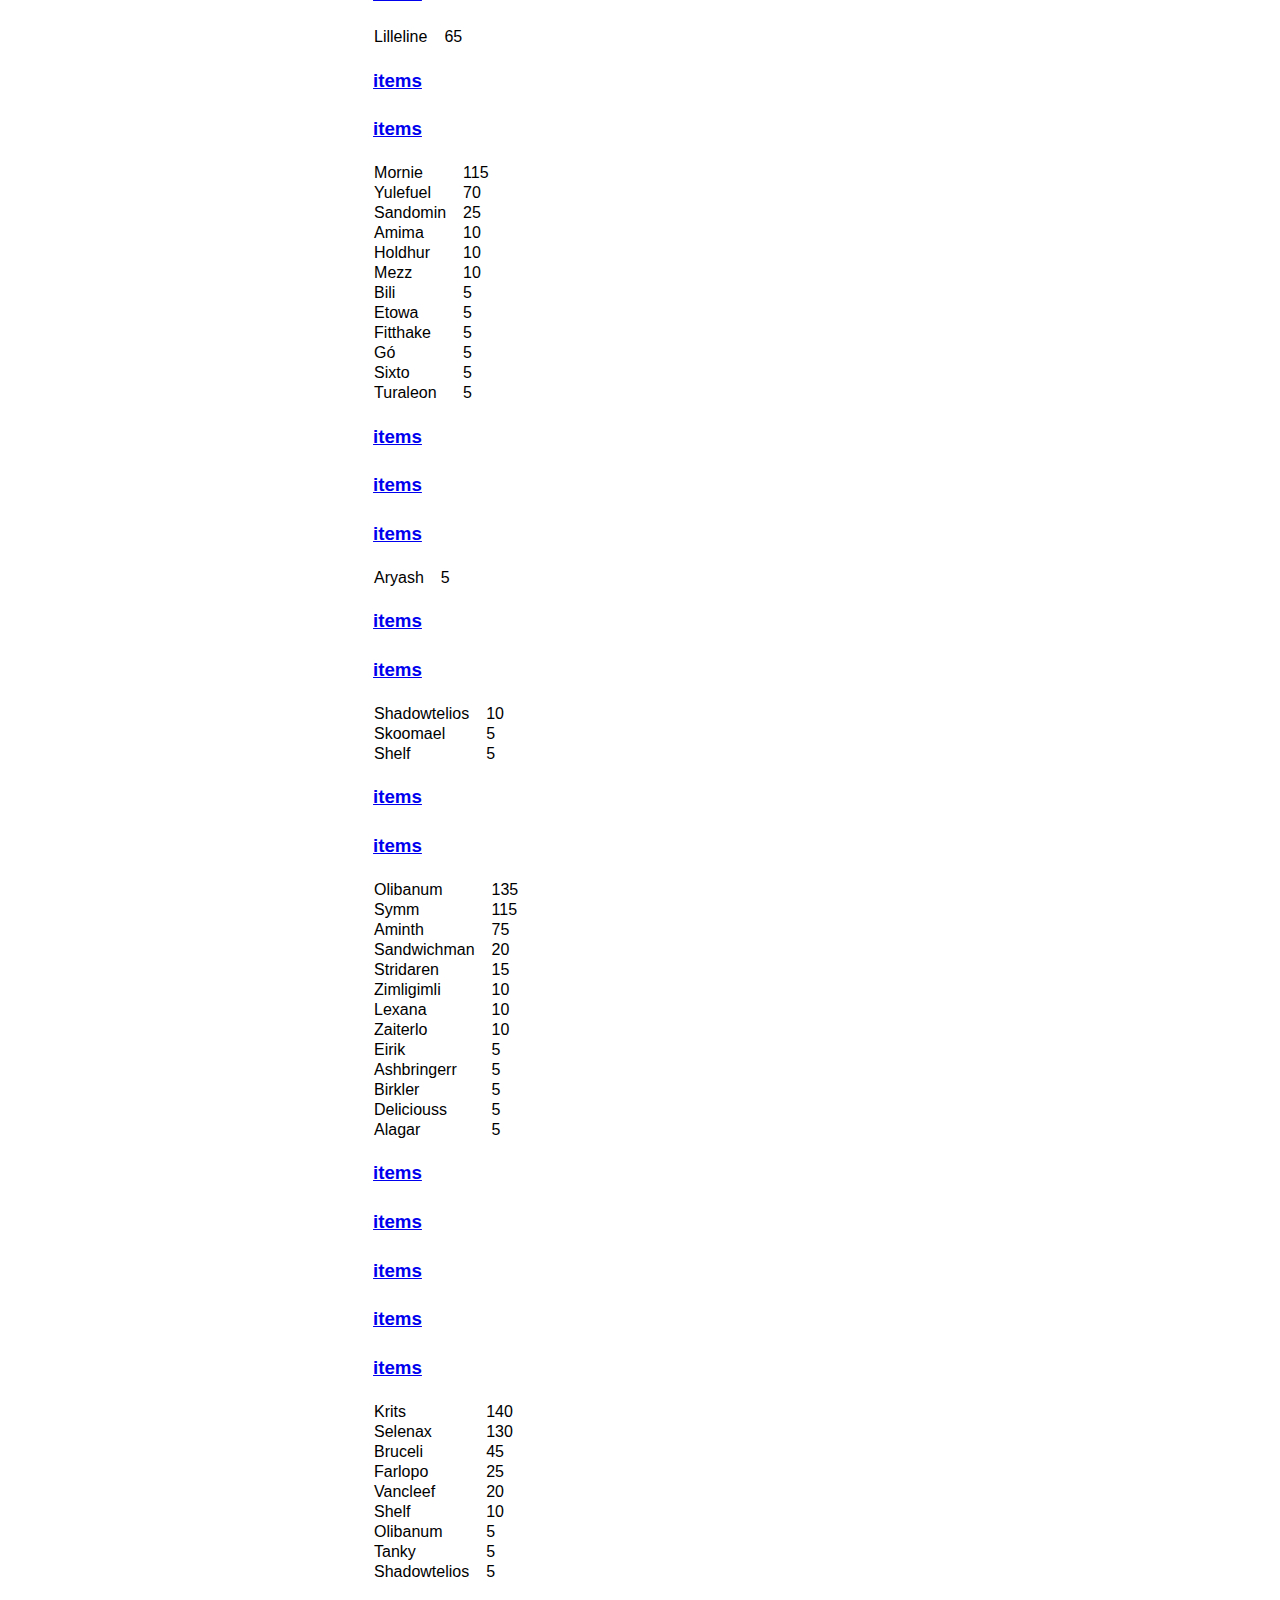
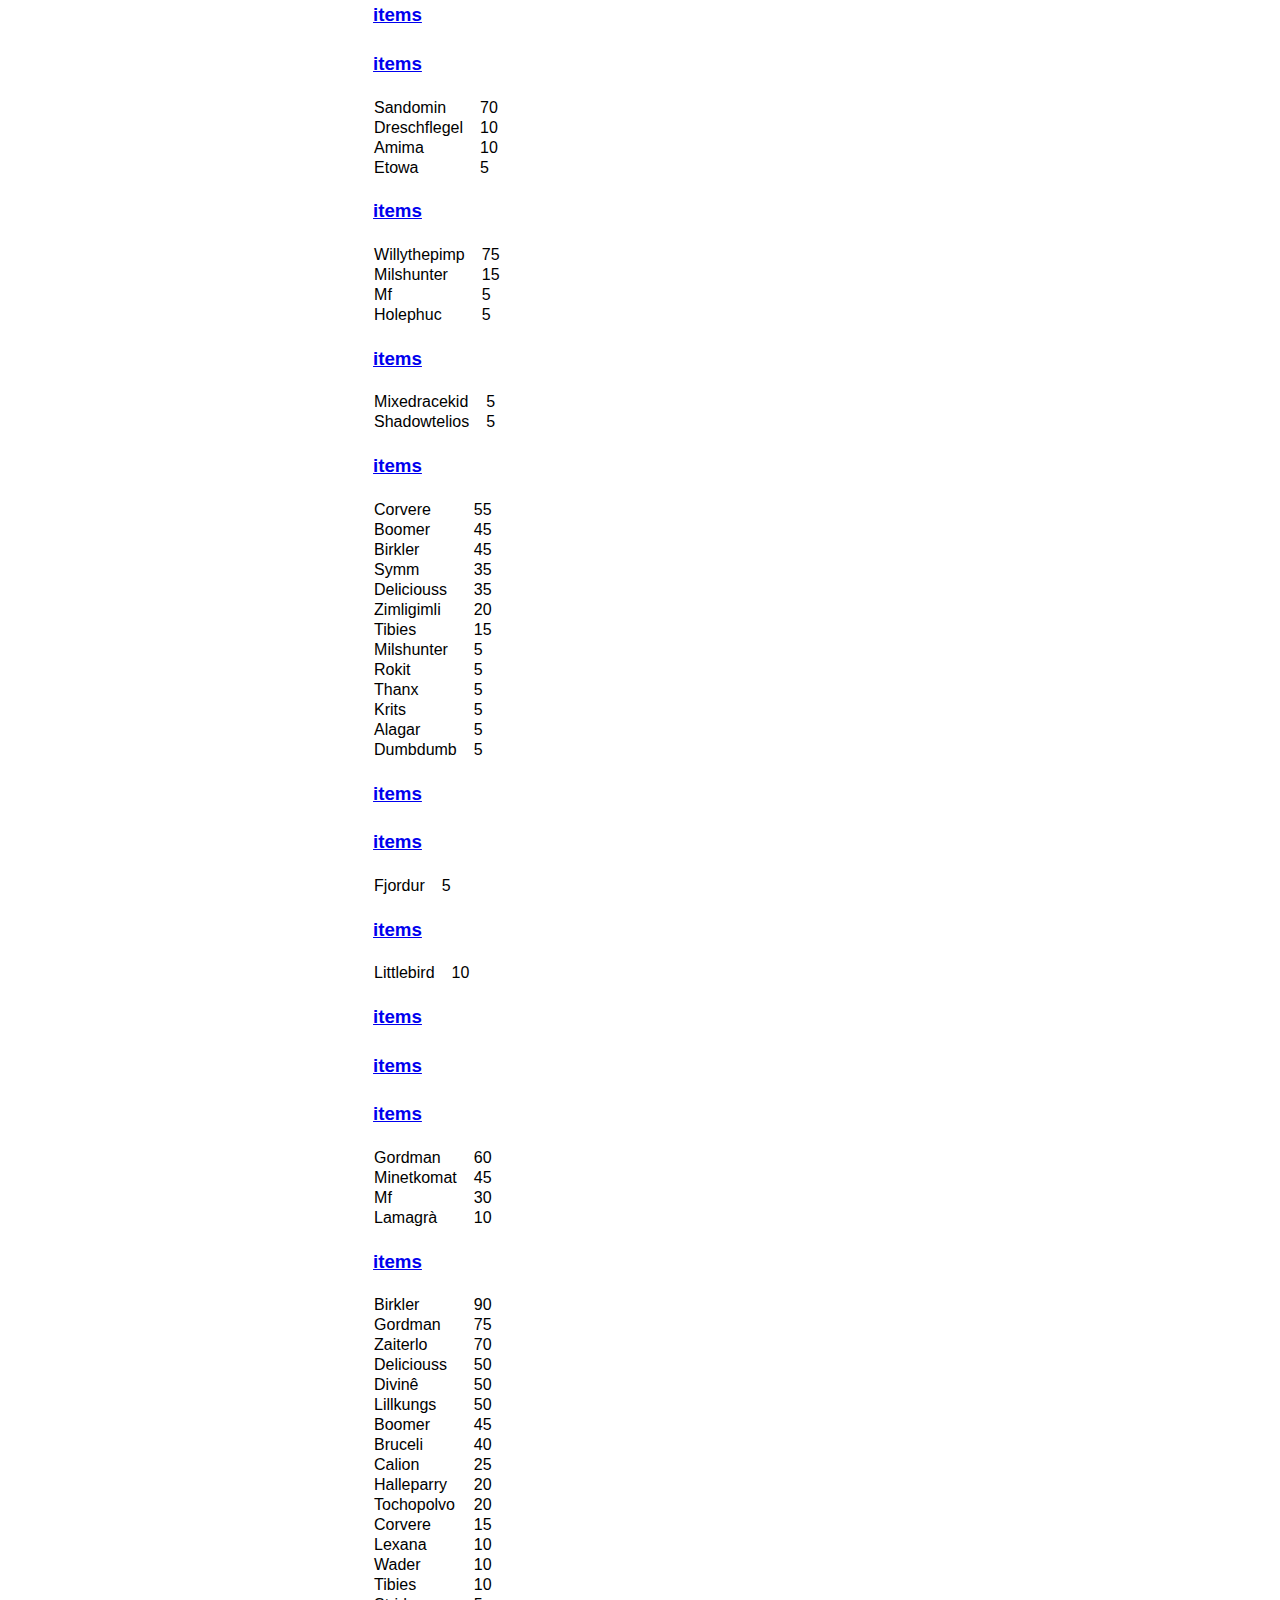
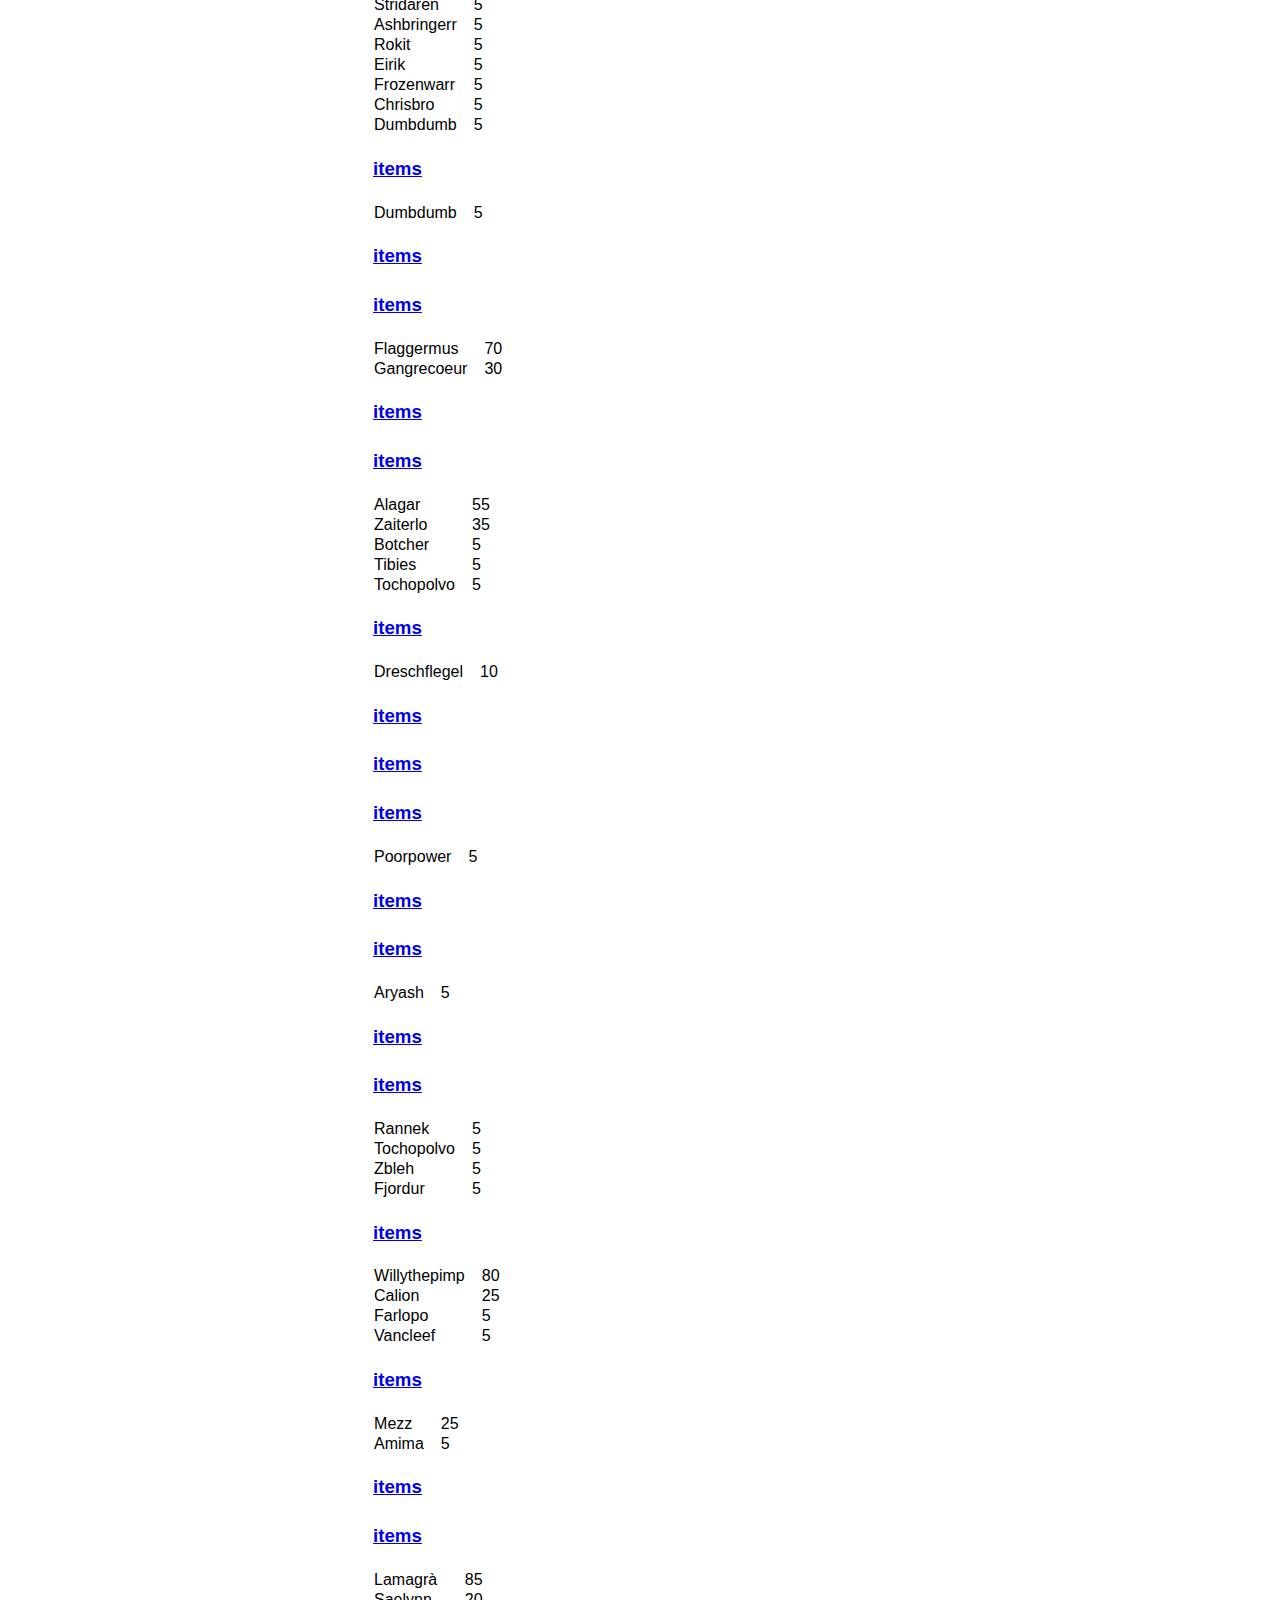
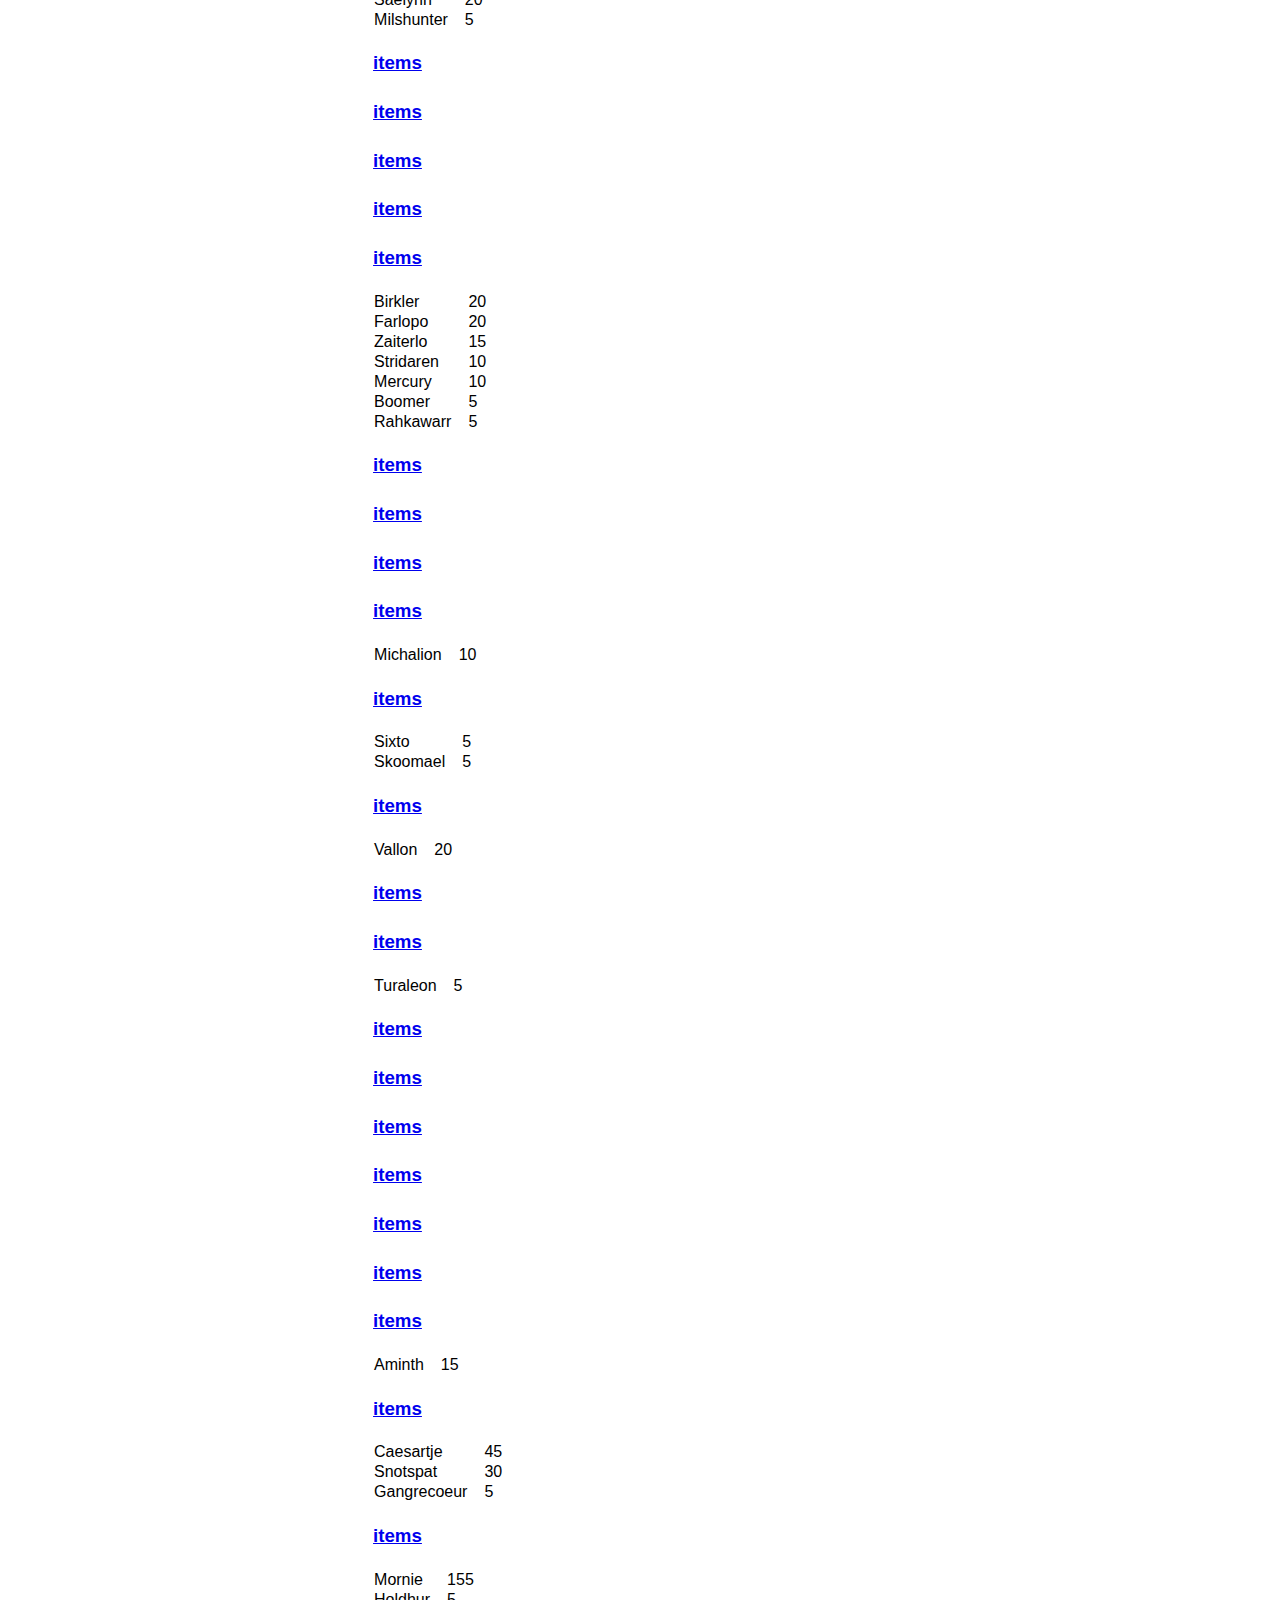
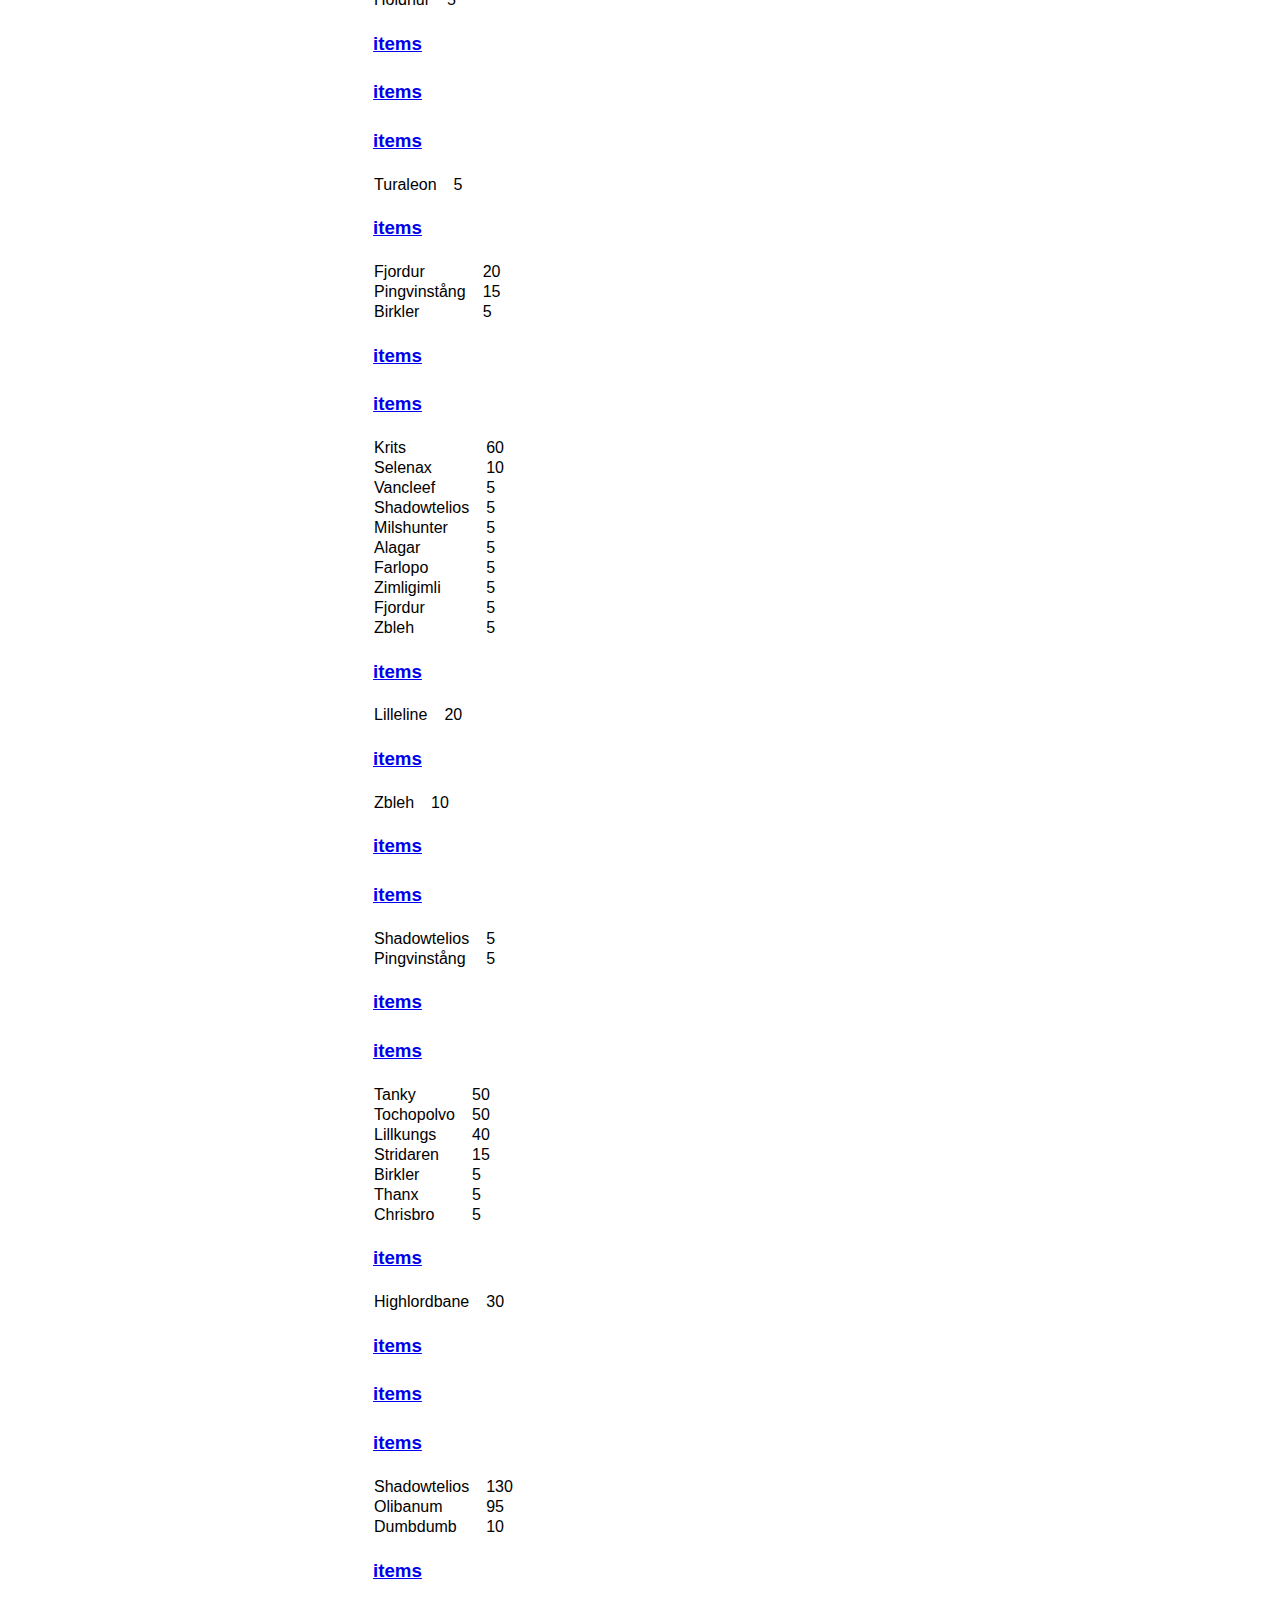
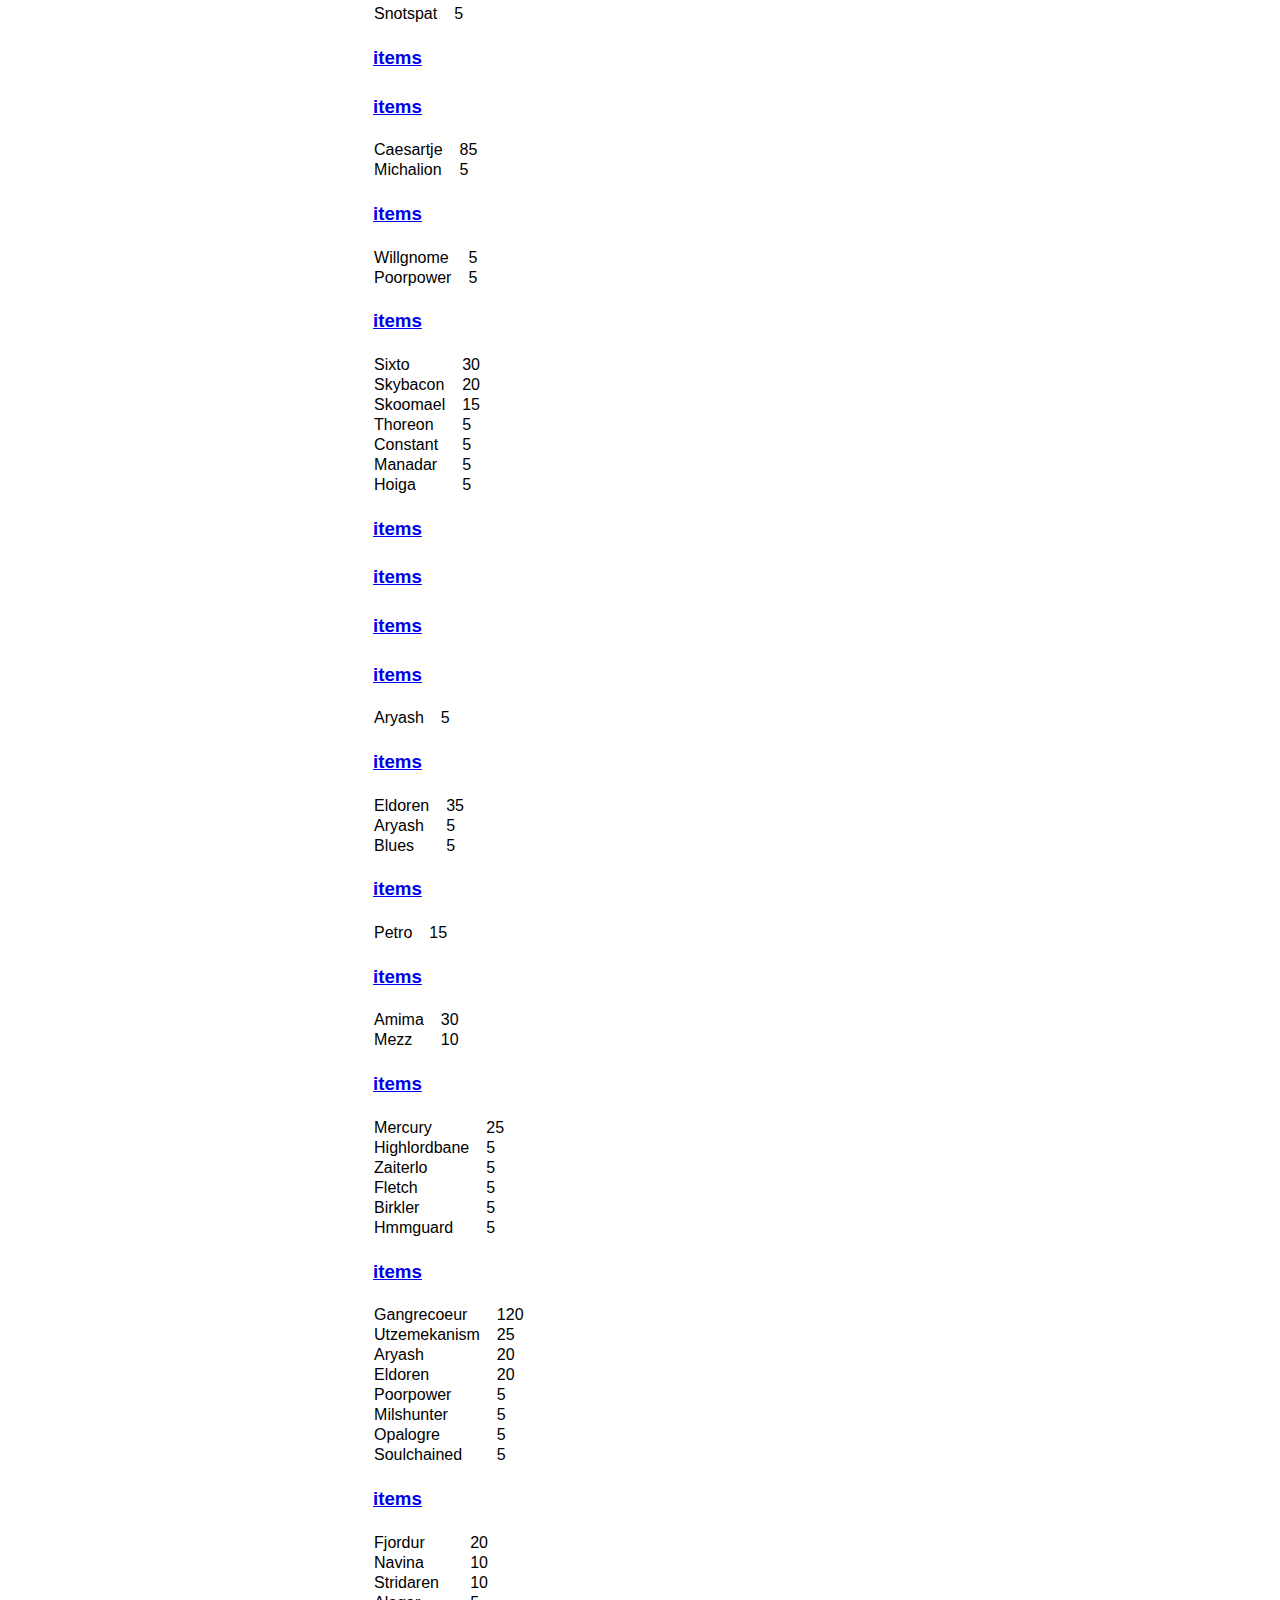
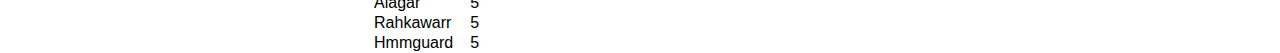
<file: pages/Naxx-points.html>
<html><head><script type="application/javascript">
                        const whTooltips = {colorLinks: true, iconizeLinks: true, renameLinks: true};
                    </script><script type="application/javascript" src="https://wow.zamimg.com/js/tooltips.js"></script><link rel="stylesheet" href="../style.css"></link><title>Naxx Points</title></head><body><h1>Naxx Soft-reserve points</h1><p>Updated 20-02-2026 14:28:27</p><table><table><h3><a href="https://wow.wowhead.com/classic/item=22961">items</a></h3><p><tr><td>Milshunter</td><td>35</td></tr><tr><td>Fletch</td><td>5</td></tr></p></table><table><h3><a href="https://wow.wowhead.com/classic/item=22939">items</a></h3><p><tr><td>Holdhur</td><td>60</td></tr><tr><td>Skybacon</td><td>10</td></tr><tr><td>Rahkapal</td><td>5</td></tr><tr><td>Bili</td><td>5</td></tr><tr><td>Manadar</td><td>5</td></tr><tr><td>Holychad</td><td>5</td></tr><tr><td>Turaleon</td><td>5</td></tr><tr><td>Petro</td><td>5</td></tr></p></table><table><h3><a href="https://wow.wowhead.com/classic/item=23038">items</a></h3><p><tr><td>Rannek</td><td>115</td></tr><tr><td>Alagar</td><td>65</td></tr><tr><td>Minetkomat</td><td>45</td></tr><tr><td>Shadowtelios</td><td>10</td></tr><tr><td>Pingvinst&#229;ng</td><td>10</td></tr><tr><td>Shelf</td><td>10</td></tr><tr><td>Deliciouss</td><td>5</td></tr><tr><td>Birkler</td><td>5</td></tr><tr><td>Holephuc</td><td>5</td></tr><tr><td>Milshunter</td><td>5</td></tr></p></table><table><h3><a href="https://wow.wowhead.com/classic/item=23031">items</a></h3><p><tr><td>Utzemekanism</td><td>115</td></tr><tr><td>Raskous</td><td>15</td></tr></p></table><table><h3><a href="https://wow.wowhead.com/classic/item=23666">items</a></h3><p><tr><td>Amima</td><td>25</td></tr><tr><td>Turaleon</td><td>5</td></tr></p></table><table><h3><a href="https://wow.wowhead.com/classic/item=23060">items</a></h3><p><tr><td>Fletch</td><td>5</td></tr></p></table><table><h3><a href="https://wow.wowhead.com/classic/item=23073">items</a></h3><p></p></table><table><h3><a href="https://wow.wowhead.com/classic/item=22800">items</a></h3><p><tr><td>Eldoren</td><td>10</td></tr><tr><td>Lilleline</td><td>5</td></tr></p></table><table><h3><a href="https://wow.wowhead.com/classic/item=23242">items</a></h3><p><tr><td>Fletch</td><td>25</td></tr><tr><td>Milshunter</td><td>15</td></tr></p></table><table><h3><a href="https://wow.wowhead.com/classic/item=22813">items</a></h3><p></p></table><table><h3><a href="https://wow.wowhead.com/classic/item=22960">items</a></h3><p><tr><td>Skoomael</td><td>65</td></tr><tr><td>Sixto</td><td>45</td></tr><tr><td>Holdhur</td><td>25</td></tr><tr><td>Maruan</td><td>15</td></tr><tr><td>K&#248;ngen</td><td>10</td></tr><tr><td>Bucurie</td><td>5</td></tr><tr><td>Constant</td><td>5</td></tr><tr><td>Holychad</td><td>5</td></tr><tr><td>Etowa</td><td>5</td></tr><tr><td>Hoiga</td><td>5</td></tr></p></table><table><h3><a href="https://wow.wowhead.com/classic/item=23050">items</a></h3><p><tr><td>Flaggermus</td><td>40</td></tr><tr><td>Caesartje</td><td>15</td></tr><tr><td>Eldoren</td><td>5</td></tr></p></table><table><h3><a href="https://wow.wowhead.com/classic/item=23030">items</a></h3><p><tr><td>Sandwichman</td><td>25</td></tr><tr><td>Fletch</td><td>5</td></tr><tr><td>Deliciouss</td><td>5</td></tr></p></table><table><h3><a href="https://wow.wowhead.com/classic/item=22691">items</a></h3><p><tr><td>Eredoor</td><td>45</td></tr><tr><td>Brotherofwar</td><td>15</td></tr><tr><td>Manadar</td><td>5</td></tr><tr><td>Whorm</td><td>5</td></tr><tr><td>Zaiterlo</td><td>5</td></tr></p></table><table><h3><a href="https://wow.wowhead.com/classic/item=22938">items</a></h3><p><tr><td>Highlordbane</td><td>5</td></tr><tr><td>Tanky</td><td>5</td></tr></p></table><table><h3><a href="https://wow.wowhead.com/classic/item=23220">items</a></h3><p><tr><td>Vallon</td><td>5</td></tr></p></table><table><h3><a href="https://wow.wowhead.com/classic/item=23075">items</a></h3><p><tr><td>Manadar</td><td>5</td></tr></p></table><table><h3><a href="https://wow.wowhead.com/classic/item=22370">items</a></h3><p><tr><td>Bucurie</td><td>15</td></tr><tr><td>Poorpower</td><td>10</td></tr><tr><td>Raskous</td><td>10</td></tr></p></table><table><h3><a href="https://wow.wowhead.com/classic/item=22369">items</a></h3><p><tr><td>Poorpower</td><td>5</td></tr></p></table><table><h3><a href="https://wow.wowhead.com/classic/item=22365">items</a></h3><p><tr><td>Etowa</td><td>30</td></tr><tr><td>Thoreon</td><td>5</td></tr><tr><td>Mssingno</td><td>5</td></tr></p></table><table><h3><a href="https://wow.wowhead.com/classic/item=22355">items</a></h3><p></p></table><table><h3><a href="https://wow.wowhead.com/classic/item=22349">items</a></h3><p><tr><td>Corvere</td><td>25</td></tr></p></table><table><h3><a href="https://wow.wowhead.com/classic/item=22367">items</a></h3><p><tr><td>Fitthake</td><td>5</td></tr><tr><td>Snotspat</td><td>5</td></tr></p></table><table><h3><a href="https://wow.wowhead.com/classic/item=22357">items</a></h3><p><tr><td>Rannek</td><td>10</td></tr><tr><td>Ound&#236;</td><td>5</td></tr></p></table><table><h3><a href="https://wow.wowhead.com/classic/item=22363">items</a></h3><p><tr><td>Mixedracekid</td><td>20</td></tr></p></table><table><h3><a href="https://wow.wowhead.com/classic/item=22371">items</a></h3><p></p></table><table><h3><a href="https://wow.wowhead.com/classic/item=22364">items</a></h3><p><tr><td>Thoreon</td><td>15</td></tr><tr><td>Littlebird</td><td>10</td></tr></p></table><table><h3><a href="https://wow.wowhead.com/classic/item=22360">items</a></h3><p><tr><td>Mssingno</td><td>25</td></tr><tr><td>Turaleon</td><td>25</td></tr><tr><td>Sandomin</td><td>15</td></tr><tr><td>Eredoor</td><td>15</td></tr><tr><td>Skybacon</td><td>5</td></tr></p></table><table><h3><a href="https://wow.wowhead.com/classic/item=22353">items</a></h3><p><tr><td>Mf</td><td>10</td></tr><tr><td>Ound&#236;</td><td>5</td></tr></p></table><table><h3><a href="https://wow.wowhead.com/classic/item=22366">items</a></h3><p><tr><td>Maruan</td><td>10</td></tr><tr><td>Bili</td><td>5</td></tr></p></table><table><h3><a href="https://wow.wowhead.com/classic/item=22359">items</a></h3><p></p></table><table><h3><a href="https://wow.wowhead.com/classic/item=22352">items</a></h3><p><tr><td>Mf</td><td>10</td></tr></p></table><table><h3><a href="https://wow.wowhead.com/classic/item=22354">items</a></h3><p></p></table><table><h3><a href="https://wow.wowhead.com/classic/item=22351">items</a></h3><p><tr><td>Yulefuel</td><td>70</td></tr><tr><td>Utzemekanism</td><td>55</td></tr><tr><td>Raskous</td><td>25</td></tr><tr><td>Holdhur</td><td>20</td></tr><tr><td>Flaggermus</td><td>20</td></tr><tr><td>Fitthake</td><td>10</td></tr><tr><td>Maruan</td><td>5</td></tr></p></table><table><h3><a href="https://wow.wowhead.com/classic/item=22358">items</a></h3><p></p></table><table><h3><a href="https://wow.wowhead.com/classic/item=22372">items</a></h3><p><tr><td>Willgnome</td><td>10</td></tr><tr><td>Bucurie</td><td>5</td></tr><tr><td>Yulefuel</td><td>5</td></tr><tr><td>Paiyro</td><td>5</td></tr><tr><td>Bili</td><td>5</td></tr></p></table><table><h3><a href="https://wow.wowhead.com/classic/item=22368">items</a></h3><p><tr><td>Gangrecoeur</td><td>25</td></tr><tr><td>Paiyro</td><td>5</td></tr><tr><td>Datsik</td><td>5</td></tr></p></table><table><h3><a href="https://wow.wowhead.com/classic/item=22361">items</a></h3><p><tr><td>Etowa</td><td>25</td></tr><tr><td>Saelynn</td><td>15</td></tr></p></table><table><h3><a href="https://wow.wowhead.com/classic/item=22350">items</a></h3><p><tr><td>Etowa</td><td>55</td></tr><tr><td>Eredoor</td><td>15</td></tr><tr><td>Amima</td><td>5</td></tr></p></table><table><h3><a href="https://wow.wowhead.com/classic/item=22356">items</a></h3><p></p></table><table><h3><a href="https://wow.wowhead.com/classic/item=22362">items</a></h3><p><tr><td>Rahkapal</td><td>5</td></tr></p></table><table><h3><a href="https://wow.wowhead.com/classic/item=22994">items</a></h3><p></p></table><table><h3><a href="https://wow.wowhead.com/classic/item=22821">items</a></h3><p><tr><td>Lilleline</td><td>65</td></tr></p></table><table><h3><a href="https://wow.wowhead.com/classic/item=23001">items</a></h3><p></p></table><table><h3><a href="https://wow.wowhead.com/classic/item=23047">items</a></h3><p><tr><td>Mornie</td><td>115</td></tr><tr><td>Yulefuel</td><td>70</td></tr><tr><td>Sandomin</td><td>25</td></tr><tr><td>Amima</td><td>10</td></tr><tr><td>Holdhur</td><td>10</td></tr><tr><td>Mezz</td><td>10</td></tr><tr><td>Bili</td><td>5</td></tr><tr><td>Etowa</td><td>5</td></tr><tr><td>Fitthake</td><td>5</td></tr><tr><td>G&#243;</td><td>5</td></tr><tr><td>Sixto</td><td>5</td></tr><tr><td>Turaleon</td><td>5</td></tr></p></table><table><h3><a href="https://wow.wowhead.com/classic/item=23549">items</a></h3><p></p></table><table><h3><a href="https://wow.wowhead.com/classic/item=23062">items</a></h3><p></p></table><table><h3><a href="https://wow.wowhead.com/classic/item=22937">items</a></h3><p><tr><td>Aryash</td><td>5</td></tr></p></table><table><h3><a href="https://wow.wowhead.com/classic/item=23057">items</a></h3><p></p></table><table><h3><a href="https://wow.wowhead.com/classic/item=23226">items</a></h3><p><tr><td>Shadowtelios</td><td>10</td></tr><tr><td>Skoomael</td><td>5</td></tr><tr><td>Shelf</td><td>5</td></tr></p></table><table><h3><a href="https://wow.wowhead.com/classic/item=23663">items</a></h3><p></p></table><table><h3><a href="https://wow.wowhead.com/classic/item=23219">items</a></h3><p><tr><td>Olibanum</td><td>135</td></tr><tr><td>Symm</td><td>115</td></tr><tr><td>Aminth</td><td>75</td></tr><tr><td>Sandwichman</td><td>20</td></tr><tr><td>Stridaren</td><td>15</td></tr><tr><td>Zimligimli</td><td>10</td></tr><tr><td>Lexana</td><td>10</td></tr><tr><td>Zaiterlo</td><td>10</td></tr><tr><td>Eirik</td><td>5</td></tr><tr><td>Ashbringerr</td><td>5</td></tr><tr><td>Birkler</td><td>5</td></tr><tr><td>Deliciouss</td><td>5</td></tr><tr><td>Alagar</td><td>5</td></tr></p></table><table><h3><a href="https://wow.wowhead.com/classic/item=23032">items</a></h3><p></p></table><table><h3><a href="https://wow.wowhead.com/classic/item=22968">items</a></h3><p></p></table><table><h3><a href="https://wow.wowhead.com/classic/item=22981">items</a></h3><p></p></table><table><h3><a href="https://wow.wowhead.com/classic/item=23040">items</a></h3><p></p></table><table><h3><a href="https://wow.wowhead.com/classic/item=23054">items</a></h3><p><tr><td>Krits</td><td>140</td></tr><tr><td>Selenax</td><td>130</td></tr><tr><td>Bruceli</td><td>45</td></tr><tr><td>Farlopo</td><td>25</td></tr><tr><td>Vancleef</td><td>20</td></tr><tr><td>Shelf</td><td>10</td></tr><tr><td>Olibanum</td><td>5</td></tr><tr><td>Tanky</td><td>5</td></tr><tr><td>Shadowtelios</td><td>5</td></tr></p></table><table><h3><a href="https://wow.wowhead.com/classic/item=23028">items</a></h3><p></p></table><table><h3><a href="https://wow.wowhead.com/classic/item=23056">items</a></h3><p><tr><td>Sandomin</td><td>70</td></tr><tr><td>Dreschflegel</td><td>10</td></tr><tr><td>Amima</td><td>10</td></tr><tr><td>Etowa</td><td>5</td></tr></p></table><table><h3><a href="https://wow.wowhead.com/classic/item=23044">items</a></h3><p><tr><td>Willythepimp</td><td>75</td></tr><tr><td>Milshunter</td><td>15</td></tr><tr><td>Mf</td><td>5</td></tr><tr><td>Holephuc</td><td>5</td></tr></p></table><table><h3><a href="https://wow.wowhead.com/classic/item=22816">items</a></h3><p><tr><td>Mixedracekid</td><td>5</td></tr><tr><td>Shadowtelios</td><td>5</td></tr></p></table><table><h3><a href="https://wow.wowhead.com/classic/item=23014">items</a></h3><p><tr><td>Corvere</td><td>55</td></tr><tr><td>Boomer</td><td>45</td></tr><tr><td>Birkler</td><td>45</td></tr><tr><td>Symm</td><td>35</td></tr><tr><td>Deliciouss</td><td>35</td></tr><tr><td>Zimligimli</td><td>20</td></tr><tr><td>Tibies</td><td>15</td></tr><tr><td>Milshunter</td><td>5</td></tr><tr><td>Rokit</td><td>5</td></tr><tr><td>Thanx</td><td>5</td></tr><tr><td>Krits</td><td>5</td></tr><tr><td>Alagar</td><td>5</td></tr><tr><td>Dumbdumb</td><td>5</td></tr></p></table><table><h3><a href="https://wow.wowhead.com/classic/item=23019">items</a></h3><p></p></table><table><h3><a href="https://wow.wowhead.com/classic/item=22940">items</a></h3><p><tr><td>Fjordur</td><td>5</td></tr></p></table><table><h3><a href="https://wow.wowhead.com/classic/item=23033">items</a></h3><p><tr><td>Littlebird</td><td>10</td></tr></p></table><table><h3><a href="https://wow.wowhead.com/classic/item=22967">items</a></h3><p></p></table><table><h3><a href="https://wow.wowhead.com/classic/item=23004">items</a></h3><p></p></table><table><h3><a href="https://wow.wowhead.com/classic/item=22802">items</a></h3><p><tr><td>Gordman</td><td>60</td></tr><tr><td>Minetkomat</td><td>45</td></tr><tr><td>Mf</td><td>30</td></tr><tr><td>Lamagr&#224;</td><td>10</td></tr></p></table><table><h3><a href="https://wow.wowhead.com/classic/item=22954">items</a></h3><p><tr><td>Birkler</td><td>90</td></tr><tr><td>Gordman</td><td>75</td></tr><tr><td>Zaiterlo</td><td>70</td></tr><tr><td>Deliciouss</td><td>50</td></tr><tr><td>Divin&#234;</td><td>50</td></tr><tr><td>Lillkungs</td><td>50</td></tr><tr><td>Boomer</td><td>45</td></tr><tr><td>Bruceli</td><td>40</td></tr><tr><td>Calion</td><td>25</td></tr><tr><td>Halleparry</td><td>20</td></tr><tr><td>Tochopolvo</td><td>20</td></tr><tr><td>Corvere</td><td>15</td></tr><tr><td>Lexana</td><td>10</td></tr><tr><td>Wader</td><td>10</td></tr><tr><td>Tibies</td><td>10</td></tr><tr><td>Stridaren</td><td>5</td></tr><tr><td>Ashbringerr</td><td>5</td></tr><tr><td>Rokit</td><td>5</td></tr><tr><td>Eirik</td><td>5</td></tr><tr><td>Frozenwarr</td><td>5</td></tr><tr><td>Chrisbro</td><td>5</td></tr><tr><td>Dumbdumb</td><td>5</td></tr></p></table><table><h3><a href="https://wow.wowhead.com/classic/item=23071">items</a></h3><p><tr><td>Dumbdumb</td><td>5</td></tr></p></table><table><h3><a href="https://wow.wowhead.com/classic/item=23665">items</a></h3><p></p></table><table><h3><a href="https://wow.wowhead.com/classic/item=23070">items</a></h3><p><tr><td>Flaggermus</td><td>70</td></tr><tr><td>Gangrecoeur</td><td>30</td></tr></p></table><table><h3><a href="https://wow.wowhead.com/classic/item=23668">items</a></h3><p></p></table><table><h3><a href="https://wow.wowhead.com/classic/item=23068">items</a></h3><p><tr><td>Alagar</td><td>55</td></tr><tr><td>Zaiterlo</td><td>35</td></tr><tr><td>Botcher</td><td>5</td></tr><tr><td>Tibies</td><td>5</td></tr><tr><td>Tochopolvo</td><td>5</td></tr></p></table><table><h3><a href="https://wow.wowhead.com/classic/item=23006">items</a></h3><p><tr><td>Dreschflegel</td><td>10</td></tr></p></table><table><h3><a href="https://wow.wowhead.com/classic/item=23042">items</a></h3><p></p></table><table><h3><a href="https://wow.wowhead.com/classic/item=22804">items</a></h3><p></p></table><table><h3><a href="https://wow.wowhead.com/classic/item=22943">items</a></h3><p><tr><td>Poorpower</td><td>5</td></tr></p></table><table><h3><a href="https://wow.wowhead.com/classic/item=22809">items</a></h3><p></p></table><table><h3><a href="https://wow.wowhead.com/classic/item=22803">items</a></h3><p><tr><td>Aryash</td><td>5</td></tr></p></table><table><h3><a href="https://wow.wowhead.com/classic/item=22798">items</a></h3><p></p></table><table><h3><a href="https://wow.wowhead.com/classic/item=23548">items</a></h3><p><tr><td>Rannek</td><td>5</td></tr><tr><td>Tochopolvo</td><td>5</td></tr><tr><td>Zbleh</td><td>5</td></tr><tr><td>Fjordur</td><td>5</td></tr></p></table><table><h3><a href="https://wow.wowhead.com/classic/item=23221">items</a></h3><p><tr><td>Willythepimp</td><td>80</td></tr><tr><td>Calion</td><td>25</td></tr><tr><td>Farlopo</td><td>5</td></tr><tr><td>Vancleef</td><td>5</td></tr></p></table><table><h3><a href="https://wow.wowhead.com/classic/item=23036">items</a></h3><p><tr><td>Mezz</td><td>25</td></tr><tr><td>Amima</td><td>5</td></tr></p></table><table><h3><a href="https://wow.wowhead.com/classic/item=23069">items</a></h3><p></p></table><table><h3><a href="https://wow.wowhead.com/classic/item=22812">items</a></h3><p><tr><td>Lamagr&#224;</td><td>85</td></tr><tr><td>Saelynn</td><td>20</td></tr><tr><td>Milshunter</td><td>5</td></tr></p></table><table><h3><a href="https://wow.wowhead.com/classic/item=23029">items</a></h3><p></p></table><table><h3><a href="https://wow.wowhead.com/classic/item=23664">items</a></h3><p></p></table><table><h3><a href="https://wow.wowhead.com/classic/item=22947">items</a></h3><p></p></table><table><h3><a href="https://wow.wowhead.com/classic/item=23063">items</a></h3><p></p></table><table><h3><a href="https://wow.wowhead.com/classic/item=23000">items</a></h3><p><tr><td>Birkler</td><td>20</td></tr><tr><td>Farlopo</td><td>20</td></tr><tr><td>Zaiterlo</td><td>15</td></tr><tr><td>Stridaren</td><td>10</td></tr><tr><td>Mercury</td><td>10</td></tr><tr><td>Boomer</td><td>5</td></tr><tr><td>Rahkawarr</td><td>5</td></tr></p></table><table><h3><a href="https://wow.wowhead.com/classic/item=23020">items</a></h3><p></p></table><table><h3><a href="https://wow.wowhead.com/classic/item=22941">items</a></h3><p></p></table><table><h3><a href="https://wow.wowhead.com/classic/item=23545">items</a></h3><p></p></table><table><h3><a href="https://wow.wowhead.com/classic/item=23035">items</a></h3><p><tr><td>Michalion</td><td>10</td></tr></p></table><table><h3><a href="https://wow.wowhead.com/classic/item=23547">items</a></h3><p><tr><td>Sixto</td><td>5</td></tr><tr><td>Skoomael</td><td>5</td></tr></p></table><table><h3><a href="https://wow.wowhead.com/classic/item=22983">items</a></h3><p><tr><td>Vallon</td><td>20</td></tr></p></table><table><h3><a href="https://wow.wowhead.com/classic/item=23061">items</a></h3><p></p></table><table><h3><a href="https://wow.wowhead.com/classic/item=23066">items</a></h3><p><tr><td>Turaleon</td><td>5</td></tr></p></table><table><h3><a href="https://wow.wowhead.com/classic/item=23037">items</a></h3><p></p></table><table><h3><a href="https://wow.wowhead.com/classic/item=23067">items</a></h3><p></p></table><table><h3><a href="https://wow.wowhead.com/classic/item=23059">items</a></h3><p></p></table><table><h3><a href="https://wow.wowhead.com/classic/item=23064">items</a></h3><p></p></table><table><h3><a href="https://wow.wowhead.com/classic/item=23065">items</a></h3><p></p></table><table><h3><a href="https://wow.wowhead.com/classic/item=23237">items</a></h3><p></p></table><table><h3><a href="https://wow.wowhead.com/classic/item=23023">items</a></h3><p><tr><td>Aminth</td><td>15</td></tr></p></table><table><h3><a href="https://wow.wowhead.com/classic/item=23049">items</a></h3><p><tr><td>Caesartje</td><td>45</td></tr><tr><td>Snotspat</td><td>30</td></tr><tr><td>Gangrecoeur</td><td>5</td></tr></p></table><table><h3><a href="https://wow.wowhead.com/classic/item=23048">items</a></h3><p><tr><td>Mornie</td><td>155</td></tr><tr><td>Holdhur</td><td>5</td></tr></p></table><table><h3><a href="https://wow.wowhead.com/classic/item=23025">items</a></h3><p></p></table><table><h3><a href="https://wow.wowhead.com/classic/item=22815">items</a></h3><p></p></table><table><h3><a href="https://wow.wowhead.com/classic/item=22819">items</a></h3><p><tr><td>Turaleon</td><td>5</td></tr></p></table><table><h3><a href="https://wow.wowhead.com/classic/item=23045">items</a></h3><p><tr><td>Fjordur</td><td>20</td></tr><tr><td>Pingvinst&#229;ng</td><td>15</td></tr><tr><td>Birkler</td><td>5</td></tr></p></table><table><h3><a href="https://wow.wowhead.com/classic/item=23018">items</a></h3><p></p></table><table><h3><a href="https://wow.wowhead.com/classic/item=23041">items</a></h3><p><tr><td>Krits</td><td>60</td></tr><tr><td>Selenax</td><td>10</td></tr><tr><td>Vancleef</td><td>5</td></tr><tr><td>Shadowtelios</td><td>5</td></tr><tr><td>Milshunter</td><td>5</td></tr><tr><td>Alagar</td><td>5</td></tr><tr><td>Farlopo</td><td>5</td></tr><tr><td>Zimligimli</td><td>5</td></tr><tr><td>Fjordur</td><td>5</td></tr><tr><td>Zbleh</td><td>5</td></tr></p></table><table><h3><a href="https://wow.wowhead.com/classic/item=22799">items</a></h3><p><tr><td>Lilleline</td><td>20</td></tr></p></table><table><h3><a href="https://wow.wowhead.com/classic/item=22811">items</a></h3><p><tr><td>Zbleh</td><td>10</td></tr></p></table><table><h3><a href="https://wow.wowhead.com/classic/item=23667">items</a></h3><p></p></table><table><h3><a href="https://wow.wowhead.com/classic/item=23053">items</a></h3><p><tr><td>Shadowtelios</td><td>5</td></tr><tr><td>Pingvinst&#229;ng</td><td>5</td></tr></p></table><table><h3><a href="https://wow.wowhead.com/classic/item=23238">items</a></h3><p></p></table><table><h3><a href="https://wow.wowhead.com/classic/item=22808">items</a></h3><p><tr><td>Tanky</td><td>50</td></tr><tr><td>Tochopolvo</td><td>50</td></tr><tr><td>Lillkungs</td><td>40</td></tr><tr><td>Stridaren</td><td>15</td></tr><tr><td>Birkler</td><td>5</td></tr><tr><td>Thanx</td><td>5</td></tr><tr><td>Chrisbro</td><td>5</td></tr></p></table><table><h3><a href="https://wow.wowhead.com/classic/item=22988">items</a></h3><p><tr><td>Highlordbane</td><td>30</td></tr></p></table><table><h3><a href="https://wow.wowhead.com/classic/item=23039">items</a></h3><p></p></table><table><h3><a href="https://wow.wowhead.com/classic/item=23043">items</a></h3><p></p></table><table><h3><a href="https://wow.wowhead.com/classic/item=23577">items</a></h3><p><tr><td>Shadowtelios</td><td>130</td></tr><tr><td>Olibanum</td><td>95</td></tr><tr><td>Dumbdumb</td><td>10</td></tr></p></table><table><h3><a href="https://wow.wowhead.com/classic/item=22520">items</a></h3><p><tr><td>Snotspat</td><td>5</td></tr></p></table><table><h3><a href="https://wow.wowhead.com/classic/item=22818">items</a></h3><p></p></table><table><h3><a href="https://wow.wowhead.com/classic/item=23046">items</a></h3><p><tr><td>Caesartje</td><td>85</td></tr><tr><td>Michalion</td><td>5</td></tr></p></table><table><h3><a href="https://wow.wowhead.com/classic/item=23021">items</a></h3><p><tr><td>Willgnome</td><td>5</td></tr><tr><td>Poorpower</td><td>5</td></tr></p></table><table><h3><a href="https://wow.wowhead.com/classic/item=22942">items</a></h3><p><tr><td>Sixto</td><td>30</td></tr><tr><td>Skybacon</td><td>20</td></tr><tr><td>Skoomael</td><td>15</td></tr><tr><td>Thoreon</td><td>5</td></tr><tr><td>Constant</td><td>5</td></tr><tr><td>Manadar</td><td>5</td></tr><tr><td>Hoiga</td><td>5</td></tr></p></table><table><h3><a href="https://wow.wowhead.com/classic/item=23005">items</a></h3><p></p></table><table><h3><a href="https://wow.wowhead.com/classic/item=22935">items</a></h3><p></p></table><table><h3><a href="https://wow.wowhead.com/classic/item=22810">items</a></h3><p></p></table><table><h3><a href="https://wow.wowhead.com/classic/item=23017">items</a></h3><p><tr><td>Aryash</td><td>5</td></tr></p></table><table><h3><a href="https://wow.wowhead.com/classic/item=22820">items</a></h3><p><tr><td>Eldoren</td><td>35</td></tr><tr><td>Aryash</td><td>5</td></tr><tr><td>Blues</td><td>5</td></tr></p></table><table><h3><a href="https://wow.wowhead.com/classic/item=23009">items</a></h3><p><tr><td>Petro</td><td>15</td></tr></p></table><table><h3><a href="https://wow.wowhead.com/classic/item=23027">items</a></h3><p><tr><td>Amima</td><td>30</td></tr><tr><td>Mezz</td><td>10</td></tr></p></table><table><h3><a href="https://wow.wowhead.com/classic/item=22806">items</a></h3><p><tr><td>Mercury</td><td>25</td></tr><tr><td>Highlordbane</td><td>5</td></tr><tr><td>Zaiterlo</td><td>5</td></tr><tr><td>Fletch</td><td>5</td></tr><tr><td>Birkler</td><td>5</td></tr><tr><td>Hmmguard</td><td>5</td></tr></p></table><table><h3><a href="https://wow.wowhead.com/classic/item=22807">items</a></h3><p><tr><td>Gangrecoeur</td><td>120</td></tr><tr><td>Utzemekanism</td><td>25</td></tr><tr><td>Aryash</td><td>20</td></tr><tr><td>Eldoren</td><td>20</td></tr><tr><td>Poorpower</td><td>5</td></tr><tr><td>Milshunter</td><td>5</td></tr><tr><td>Opalogre</td><td>5</td></tr><tr><td>Soulchained</td><td>5</td></tr></p></table><table><h3><a href="https://wow.wowhead.com/classic/item=22936">items</a></h3><p><tr><td>Fjordur</td><td>20</td></tr><tr><td>Navina</td><td>10</td></tr><tr><td>Stridaren</td><td>10</td></tr><tr><td>Alagar</td><td>5</td></tr><tr><td>Rahkawarr</td><td>5</td></tr><tr><td>Hmmguard</td><td>5</td></tr></p></table></table></body></html>
</file>
<file: style.css>
body {
    /* high contrast */
    background: var(--bg-color);
    color: var(--font-color);
    /* most readable wed-safe font */
    font-family: Helvetica;
    /* 12pt is minimum */
    font-size: 12pt;
    /* required with justified text */
    hyphens: auto;
    /* experimental:
    highest quality images */
    image-rendering: high-quality;
    /* 1.5 is minimum */
    line-height: 1.6;
    /* center body in page */
    margin: auto;
    /* space inside body */
    padding: 0 1em;
    /* each line is similar length */
    text-align: justify;
    /* browser focuses on readability */
    text-rendering: optimizeLegibility;
    /* line length of 60 characters
    (between recommended 45-80)
    & subtract the padding */
    width: min(60ch, calc(100% - 2em));
}


footer,
header {
    margin-top: 1em;
    text-align: center;
}

html {
    /* better for jump scrolling */
    scroll-behavior: smooth;
}

iframe {
    /* common screen ratio */
    aspect-ratio: 3/2;
    /* keep from overflowing */
    width: 99%;
}


table {
    /* multiple borders merge */
    border-collapse: collapse;
    display: block;
}

td,
th {
    /* width: 10em; */
    border: 0px solid;
    padding-right: 1em;
    /* border-collapse: collapse; */
}
</file>
